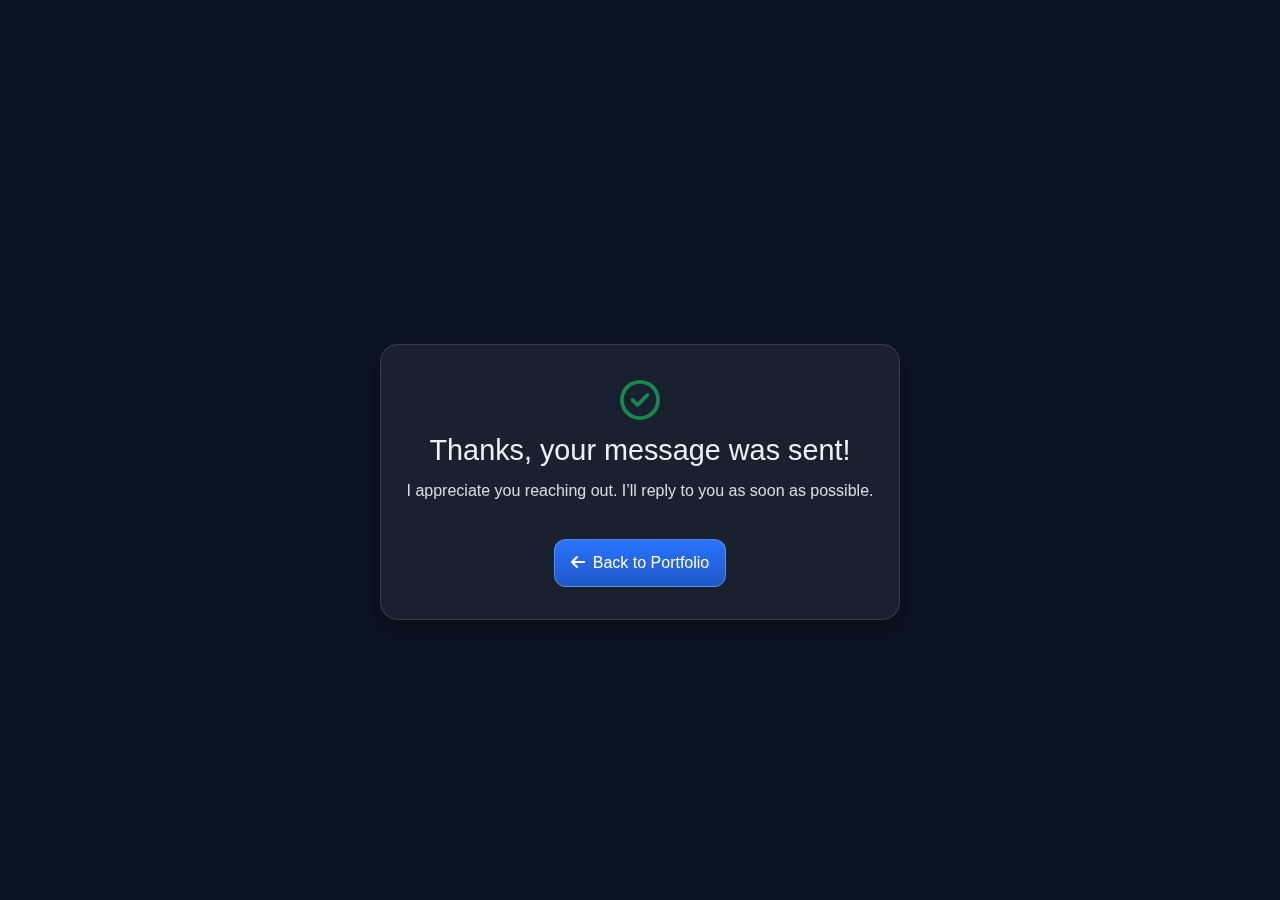
<file: thank-you.html>
<!DOCTYPE html>
<html lang="en">
<head>
  <meta charset="UTF-8" />
  <meta name="viewport" content="width=device-width, initial-scale=1.0" />
  <title>Thank You</title>
  <link rel="stylesheet" href="https://cdn.jsdelivr.net/npm/bootstrap@5.3.6/dist/css/bootstrap.min.css">
  <link rel="stylesheet" href="https://cdnjs.cloudflare.com/ajax/libs/font-awesome/6.7.2/css/all.min.css">
  <link rel="stylesheet" href="pf.css">
  <style>
    body{ background:#0b1422; color:#eaf1f8; min-height:100vh; display:flex; align-items:center; }
    .ty-card{
      margin:auto; max-width:520px; width:92%;
      background: rgba(255,255,255,0.06);
      border: 1px solid rgba(255,255,255,0.12);
      border-radius: 18px; backdrop-filter: blur(10px);
      box-shadow: 0 8px 22px rgba(0,0,0,0.35);
      padding: 2rem 1.5rem; text-align:center;
    }
    .ty-card h1{ font-size:1.8rem; margin-bottom:.75rem; }
    .ty-card p{ opacity:.9; }
    .ty-card a.btn{
      margin-top:1.25rem; border:1px solid rgba(163,211,255,0.4);
      background: linear-gradient(180deg, #2a74ff 0%, #1e58c7 100%);
      color:#fff; border-radius:12px; padding:.7rem 1rem;
    }
  </style>
</head>
<body>
  <main class="ty-card">
    <div class="display-6 mb-2"><i class="fa-regular fa-circle-check text-success"></i></div>
    <h1>Thanks, your message was sent!</h1>
    <p>I appreciate you reaching out. I’ll reply to you as soon as possible.</p>
    <a class="btn" href="index.html"><i class="fa-solid fa-arrow-left me-2"></i>Back to Portfolio</a>
  </main>
</body>
</html>
</file>
<file: pf.css>
.navbar .nav-link.active{
            color: var(--accent);
        }

/* Skip to content link (visible on focus) */
.skip-link{
  position: absolute;
  top: -40px;
  left: 8px;
  background: #111827;
  color: #fff;
  padding: 8px 12px;
  border-radius: 8px;
  text-decoration: none;
  transition: top .2s ease;
  z-index: 1000;
}
.skip-link:focus{ top: 8px; }

/* Smooth scrolling, with reduced motion fallback */
html{ scroll-behavior: smooth; }
@media (prefers-reduced-motion: reduce){
  html{ scroll-behavior: auto; }
}
/* Offset anchor scrolling to account for fixed navbar height */
html{ scroll-padding-top: var(--nav-h); }
:root{
  /* brand & accents */
  --accent: #00d2ff;
  --accent-2: #3a47d5;
  --brand-gold: gold;
  /* text */
  --text: #ffffff;
  --text-muted: #eaeaea;
  --slate-200: #e5e7eb;
  --slate-300: #cbd5e1;
  /* surfaces */
  --glass-bg: rgba(255, 255, 255, 0.06);
  --glass-border: rgba(255, 255, 255, 0.12);
  /* icons */
  --icon-default: #cfe8ff;
  /* buttons */
  --btn-primary-start: #2a74ff;
  --btn-primary-end: #1e58c7;
  --nav-h: 64px;
  /* theme backgrounds */
  --bg: #0b1624;
  --section-bg: #04162e;
}

body {
            margin: 0;
            font-family: Arial, sans-serif;
            color: var(--text);
            padding-top: var(--nav-h);
            background: var(--bg);
        }

/* Light theme overrides */
html[data-theme="light"]{
  --text: #0f172a; /* slate-900 */
  --text-muted: #334155; /* slate-700 */
  --glass-bg: rgba(0, 0, 0, 0.03);
  --glass-border: rgba(0, 0, 0, 0.08);
  --icon-default: #0f172a;
  --bg: #f7fafc; /* near white */
  --section-bg: #ffffff;
}

/* Navbar translucency per theme */
html[data-theme="light"] .navbar{
  background: rgba(255,255,255,0.6);
}
html[data-theme="light"] .navbar.scrolled{
  background: rgba(255,255,255,0.8);
  box-shadow: 0 2px 12px rgba(0,0,0,0.12);
  border-bottom: 1px solid rgba(0,0,0,0.08);
}

        .navbar {
    position: fixed;
    top: 0;
    left: 0;
    right: 0;
    width: 100%;
    backdrop-filter: blur(12px);
    -webkit-backdrop-filter: blur(12px);
    background: rgba(0, 0, 0, 0.2);
    transition: background 0.3s ease, box-shadow 0.3s ease;
            display: flex;
            justify-content: space-between;
            padding: 1rem 2rem;
            /* background-color: #1a2330; */
            z-index: 9999;
        }


        .navbar a {
            color: var(--text);
            margin: 0 1rem;
            /* margin-top: 5%; */
            text-decoration: none;
            transition: transform .3s ease;
            display: inline-block;
        }

        .navbar.scrolled {
    background: rgba(0, 0, 0, 0.35); /* stronger tint for readability */
    -webkit-backdrop-filter: blur(12px);
    backdrop-filter: blur(12px);
    box-shadow: 0 2px 12px rgba(0,0,0,0.25);
    border-bottom: 1px solid rgba(255, 255, 255, 0.12);
}

.navbar a:hover {
            color: var(--accent);
            transform: scale(1.1);
        }

        /* Modern underline effect + burger icon */
        @media (max-width: 991.98px) {
            .burger {
                width: 24px;
                height: 18px;
                position: relative;
                display: flex;
                flex-direction: column;
                justify-content: space-between;
            }
            .burger span {
                display: block;
                width: 100%;
                height: 3px;
                background: #fff;
                border-radius: 3px;
                transition: transform .3s ease, opacity .3s ease;
            }
            .navbar-toggler:not(.collapsed) .burger span:nth-child(1) {
                transform: translateY(7.5px) rotate(45deg);
            }
            .navbar-toggler:not(.collapsed) .burger span:nth-child(2) {
                opacity: 0;
            }
            .navbar-toggler:not(.collapsed) .burger span:nth-child(3) {
                transform: translateY(-7.5px) rotate(-45deg);
            }
        }

        /* Modern underline effect */
        .navbar .nav-link {
            position: relative;
            padding: 0.5rem 1rem;
            font-weight: 600;
            letter-spacing: 0.4px;
            transition: color .3s ease;
        }

        .navbar .nav-link::after {
            content: "";
            position: absolute;
            left: 0;
            bottom: 0;
            width: 0;
            height: 2px;
            background: linear-gradient(135deg, var(--accent) 0%, var(--accent-2) 100%);
            transition: width .3s ease;
        }

        .navbar .nav-link:hover::after,
        .navbar .nav-link.active::after {
            width: 100%;
        }


        .navbar a:active {
            transform: scale(.90);
        }


        @keyframes changeText {
            0%, 33% { content: "Developer"; }
            34%, 66% { content: "Designer"; }
            67%, 100% { content: "Programmer"; }
        }
        /* animated flowing gradient for the role word */
        @keyframes gradientShift {
            0% { background-position: 0% 50%; }
            50% { background-position: 100% 50%; }
            100% { background-position: 0% 50%; }
        }

        .text::after {
            content: "Developer";
            display: inline-block;
            background: linear-gradient(90deg, var(--accent), var(--accent-2));
            background-size: 200% 200%;
            -webkit-background-clip: text;
            background-clip: text;
            color: transparent; /* reveal gradient */
            font-weight: 800;
            letter-spacing: .5px;
            animation: changeText 6s infinite steps(1), gradientShift 6s ease-in-out infinite;
            filter: drop-shadow(0 2px 10px rgba(0,210,255,0.25));
        }
        /* light theme: strengthen visibility on bright bg */
        html[data-theme="light"] .text::after{
            filter: drop-shadow(0 1px 6px rgba(2,6,23,0.15)); /* slate-950 shadow */
        }

        .container {
            display: flex;
            align-items: center;
            padding: 2rem;
        }

        .content {
            display: flex;
            /* flex: 2; */
            /* display: inline-block; */
            /* max-width: 500px; */
            margin: 1rem;
            flex-direction: column;
            color: white;
        }

        /* Hero Animation Styles */
        .hero-animation {
            width: 70%;
            margin-left: 20%;
            position: relative;
            display: flex;
            justify-content: center;
            align-items: center;
            min-height: 400px;
        }

        .animated-developer {
            position: relative;
            width: 100%;
            max-width: 500px;
        }

        /* Code Editor Styles */
        .code-editor {
            background: rgba(30, 30, 30, 0.95);
            border-radius: 12px;
            box-shadow: 0 20px 40px rgba(0, 0, 0, 0.3);
            backdrop-filter: blur(10px);
            border: 1px solid rgba(255, 255, 255, 0.1);
            overflow: hidden;
            animation: slideInFromBottom 1.2s ease-out;
            transition: transform 0.3s ease, box-shadow 0.3s ease;
            cursor: pointer;
        }

        .code-editor:hover {
            transform: translateY(-5px) scale(1.02);
            box-shadow: 0 25px 50px rgba(0, 210, 255, 0.2);
            border-color: rgba(0, 210, 255, 0.3);
        }

        .editor-header {
            background: rgba(40, 40, 40, 0.9);
            padding: 12px 16px;
            display: flex;
            align-items: center;
            justify-content: space-between;
            border-bottom: 1px solid rgba(255, 255, 255, 0.1);
        }

        .editor-buttons {
            display: flex;
            gap: 8px;
        }

        .editor-buttons span {
            width: 12px;
            height: 12px;
            border-radius: 50%;
            display: block;
        }

        .btn-close { background: #ff5f57; }
        .btn-minimize { background: #ffbd2e; }
        .btn-maximize { background: #28ca42; }

        .editor-title {
            color: #ffffff;
            font-size: 14px;
            font-weight: 500;
        }

        .editor-content {
            padding: 20px;
            font-family: 'Courier New', monospace;
            font-size: 14px;
            line-height: 1.6;
        }

        .code-line {
            margin-bottom: 8px;
            animation: typeWriter 0.8s ease-out;
            animation-fill-mode: both;
        }

        .code-line:nth-child(1) { animation-delay: 0.5s; }
        .code-line:nth-child(2) { animation-delay: 0.8s; }
        .code-line:nth-child(3) { animation-delay: 1.1s; }
        .code-line:nth-child(4) { animation-delay: 1.4s; }
        .code-line:nth-child(5) { animation-delay: 1.7s; }

        .indent { padding-left: 20px; }

        .code-keyword { color: #ff79c6; }
        .code-variable { color: #8be9fd; }
        .code-property { color: #50fa7b; }
        .code-string { color: #f1fa8c; }

        /* Floating Icons */
        .floating-icons {
            position: absolute;
            top: 0;
            left: 0;
            width: 100%;
            height: 100%;
            pointer-events: none;
        }

        .floating-icon {
            position: absolute;
            font-size: 2.5rem;
            opacity: 0.8;
            animation: float 6s ease-in-out infinite;
            transition: all 0.3s ease;
            cursor: pointer;
            filter: drop-shadow(0 0 10px currentColor);
            pointer-events: auto;
        }

        .skills-icons .floating-icon:hover {
            transform: scale(1.2) rotate(15deg) !important;
            opacity: 1;
            filter: drop-shadow(0 0 20px currentColor);
        }

        .icon-1 {
            color: #e34c26;
            top: 10%;
            left: -10%;
            animation-delay: 0s;
        }

        .icon-2 {
            color: #1572b6;
            top: 20%;
            right: -15%;
            animation-delay: 1s;
        }

        .icon-3 {
            color: #f7df1e;
            bottom: 30%;
            left: -15%;
            animation-delay: 2s;
        }

        .icon-4 {
            color: #7952b3;
            bottom: 10%;
            right: -10%;
            animation-delay: 3s;
        }

        .icon-5 {
            color: #68a063;
            top: 50%;
            left: -20%;
            animation-delay: 4s;
        }

        .icon-6 {
            color: #336791;
            top: 60%;
            right: -20%;
            animation-delay: 5s;
        }

        .title {
            font-size: 2rem;
            font-weight: bold;
            color: var(--text);
        }

        .subtitle {
            color: #f39c12;
            margin-bottom: 1rem;
        }

        .about-btn {
            background-color: transparent;
            color: var(--text);
            border: 1px solid white;
            padding: 0.5rem 1rem;
            cursor: pointer;
        }

        .skills {
           background-color: var(--section-bg);
           padding: 50px 20px;
           text-align: center;
        }
/* Decorative floating icons for Skills section */
.skills{ position: relative; overflow: hidden; }
.skills-icons{
  position: absolute;
  inset: 0;
  pointer-events: none;
}
.skills-floating-icon{
  position: absolute;
  font-size: 2.4rem;
  opacity: .18;
  animation: float 10s ease-in-out infinite;
  filter: drop-shadow(0 4px 12px rgba(0,0,0,.25));
}
@media (min-width: 992px){ .skills-floating-icon{ font-size: 3rem; } }
@media (max-width: 576px){ .skills-floating-icon{ font-size: 1.8rem; } }

/* Brand colors */
.skills-floating-icon.s-html{ color: #e34c26; top: 6%; left: 6%; animation-delay: 0s; }
.skills-floating-icon.s-css{ color: #1572b6; top: 14%; right: 8%; animation-delay: .6s; }
.skills-floating-icon.s-bootstrap{ color: #7952b3; bottom: 18%; left: 10%; animation-delay: 1.2s; }
.skills-floating-icon.s-tailwind{ color: #38bdf8; top: 28%; left: 20%; animation-delay: 1.8s; }
.skills-floating-icon.s-js{ color: #f7df1e; bottom: 12%; right: 16%; animation-delay: 2.4s; }
.skills-floating-icon.s-react{ color: #61dafb; top: 50%; right: 6%; animation-delay: 3s; }
.skills-floating-icon.s-node{ color: #68a063; bottom: 30%; left: 50%; animation-delay: 3.6s; }
.skills-floating-icon.s-mongo{ color: #4db33d; top: 64%; left: 8%; animation-delay: 4.2s; }
.skills-floating-icon.s-firebase{ color: #ffca28; bottom: 8%; left: 32%; animation-delay: 4.8s; }
.skills-floating-icon.s-supabase{ color: #3ecf8e; top: 12%; left: 70%; animation-delay: 5.4s; }
.skills-floating-icon.s-mysql{ color: #4479a1; top: 72%; right: 10%; animation-delay: 6s; }

/* Theme tweaks: reduce opacity slightly in light theme to avoid clutter */
html[data-theme="light"] .skills-floating-icon{ opacity: .14; }


@media (max-width: 576px) {
    .hero-animation{
        width: 100%;
        margin-top: 8%;
        margin-left: 0;
        min-height: 300px;
    }
    
    .code-editor {
        margin: 0 10px;
    }
    
    .editor-content {
        padding: 15px;
        font-size: 12px;
    }
    
    .floating-icon {
        font-size: 2rem;
    }
    
    .code-editor:hover {
        transform: translateY(-2px) scale(1.01);
    }
    .container{
        flex-direction: column;
    }
    /* Skills section mobile refinements */
    .skills h2{
        font-size: 1.8rem;
        white-space: normal;
        animation: none;
        margin-bottom: 1.5rem;
    }
    
    .modern-skill-card {
        margin: 0 1rem;
    }
    
    .skill-card-inner {
        padding: 1.5rem;
    }
    
    .skill-icon-container {
        width: 60px;
        height: 60px;
        margin-bottom: 1rem;
    }
    
    .skill-icon {
        font-size: 2rem;
    }
    
    .skill-title {
        font-size: 1.3rem;
    }
    
    .skill-tags {
        gap: 0.3rem;
    }
    
    .tag {
        font-size: 0.7rem;
        padding: 0.2rem 0.6rem;
    }
}

        .skills h2 {
            color: var(--text);
            margin-bottom: 8%;
            font-size: 250%;
            white-space: nowrap;
            animation: typing 3s infinite;
            text-align: center;      
            font-weight: bold;
        }
        @keyframes typing {
            from { width: 85%; }
            to { width: 100%; }
        }


        /* Modern Skills Grid */
        .skills .skills-grid{
            display: grid;
            grid-template-columns: repeat(auto-fit, minmax(350px, 1fr));
            gap: 2rem;
            align-items: stretch;
            padding: 2rem 0;
        }
        @media (max-width: 768px){
            .skills .skills-grid{
                grid-template-columns: 1fr;
                gap: 1.5rem;
                padding: 1rem;
            }
        }
        
        /* Modern Skill Cards */
        .modern-skill-card {
            position: relative;
            background: linear-gradient(145deg, rgba(255,255,255,0.08), rgba(255,255,255,0.02));
            border: 1px solid rgba(255,255,255,0.12);
            border-radius: 24px;
            backdrop-filter: blur(20px);
            box-shadow: 0 8px 32px rgba(0,0,0,0.3);
            overflow: hidden;
            transition: all 0.4s cubic-bezier(0.175, 0.885, 0.32, 1.275);
            cursor: pointer;
            height: 100%;
        }

        .modern-skill-card::before {
            content: '';
            position: absolute;
            top: 0;
            left: 0;
            right: 0;
            height: 4px;
            background: linear-gradient(90deg, var(--accent), var(--accent-2));
            transform: scaleX(0);
            transform-origin: left;
            transition: transform 0.3s ease;
        }

        .skills-grid .modern-skill-card:hover::before {
            transform: scaleX(1);
        }

        /* Force reset any conflicting styles */
        .skills-grid .modern-skill-card {
            transform: none !important;
            transition: all 0.3s ease !important;
            animation: none !important;
        }

        .skills-grid .modern-skill-card:hover {
            transform: translateY(-12px) scale(1.02) !important;
            box-shadow: 0 20px 60px rgba(0,210,255,0.15) !important;
            border-color: rgba(0,210,255,0.3) !important;
            z-index: 10 !important;
        }

        /* Ensure non-hovered cards stay in place */
        .skills-grid:hover .modern-skill-card:not(:hover) {
            transform: none !important;
        }

        .skill-card-inner {
            padding: 2rem;
            height: 100%;
            display: flex;
            flex-direction: column;
            position: relative;
        }

        /* Skill Icon Container */
        .skill-icon-container {
            position: relative;
            display: flex;
            align-items: center;
            justify-content: center;
            width: 80px;
            height: 80px;
            margin: 0 auto 1.5rem;
            border-radius: 50%;
            background: rgba(255,255,255,0.05);
            border: 2px solid rgba(255,255,255,0.1);
            transition: all 0.3s ease;
        }

        .skill-icon {
            font-size: 2.5rem;
            transition: all 0.3s ease;
            z-index: 2;
        }

        .skill-glow {
            position: absolute;
            inset: -10px;
            border-radius: 50%;
            opacity: 0;
            transition: opacity 0.3s ease;
            z-index: 1;
        }

        .skills-grid .modern-skill-card:hover .skill-icon-container {
            transform: scale(1.1);
            border-color: rgba(255,255,255,0.3);
        }

        .skills-grid .modern-skill-card:hover .skill-glow {
            opacity: 0.6;
        }

        /* Skill Content */
        .skill-content {
            text-align: center;
            flex-grow: 1;
        }

        .skill-title {
            font-size: 1.5rem;
            font-weight: 700;
            color: var(--text);
            margin-bottom: 0.5rem;
            transition: color 0.3s ease;
        }

        .skill-level {
            color: var(--text-muted);
            font-size: 0.9rem;
            margin-bottom: 1.5rem;
            text-transform: uppercase;
            letter-spacing: 1px;
        }

        /* Progress Bar */
        .skill-progress {
            position: relative;
            width: 100%;
            height: 8px;
            background: rgba(255,255,255,0.1);
            border-radius: 10px;
            margin-bottom: 1.5rem;
            overflow: hidden;
        }

        .progress-bar {
            height: 100%;
            background: linear-gradient(90deg, var(--accent), var(--accent-2));
            border-radius: 10px;
            width: 0;
            transition: width 1.5s cubic-bezier(0.4, 0, 0.2, 1);
            position: relative;
        }

        .progress-bar::after {
            content: '';
            position: absolute;
            top: 0;
            left: 0;
            right: 0;
            bottom: 0;
            background: linear-gradient(90deg, transparent, rgba(255,255,255,0.3), transparent);
            animation: shimmer 2s infinite;
        }

        .progress-text {
            position: absolute;
            right: 0;
            top: -25px;
            font-size: 0.8rem;
            color: var(--accent);
            font-weight: 600;
        }

        /* Skill Tags */
        .skill-tags {
            display: flex;
            flex-wrap: wrap;
            gap: 0.5rem;
            justify-content: center;
            margin-bottom: 1.5rem;
        }

        .tag {
            background: rgba(0,210,255,0.1);
            color: var(--accent);
            padding: 0.3rem 0.8rem;
            border-radius: 20px;
            font-size: 0.75rem;
            border: 1px solid rgba(0,210,255,0.2);
            transition: all 0.3s ease;
        }

        .skills-grid .tag:hover {
            background: rgba(0,210,255,0.2);
            transform: translateY(-2px);
        }

        /* Skill Details */
        .skill-details {
            opacity: 0;
            max-height: 0;
            overflow: hidden;
            transition: all 0.4s ease;
            text-align: center;
        }

        .skills-grid .modern-skill-card:hover .skill-details {
            opacity: 1;
            max-height: 200px;
            margin-top: 1rem;
        }

        .skill-details p {
            color: var(--text-muted);
            font-size: 0.9rem;
            line-height: 1.5;
            margin-bottom: 1rem;
        }

        .modern-btn {
            background: linear-gradient(45deg, var(--accent), var(--accent-2));
            color: white;
            border: none;
            padding: 0.6rem 1.5rem;
            border-radius: 25px;
            font-size: 0.85rem;
            font-weight: 600;
            cursor: pointer;
            transition: all 0.3s ease;
            text-transform: uppercase;
            letter-spacing: 0.5px;
        }

        .modern-btn:hover {
            transform: translateY(-2px);
            box-shadow: 0 8px 20px rgba(0,210,255,0.3);
        }

        /* Individual Skill Colors */
        .modern-skill-card[data-skill="html"] .skill-icon {
            color: #e34c26;
        }
        .modern-skill-card[data-skill="html"] .skill-glow {
            background: radial-gradient(circle, rgba(227,76,38,0.4), transparent);
        }

        .modern-skill-card[data-skill="css"] .skill-icon {
            color: #1572b6;
        }
        .modern-skill-card[data-skill="css"] .skill-glow {
            background: radial-gradient(circle, rgba(21,114,182,0.4), transparent);
        }

        .modern-skill-card[data-skill="javascript"] .skill-icon {
            color: #f7df1e;
        }
        .modern-skill-card[data-skill="javascript"] .skill-glow {
            background: radial-gradient(circle, rgba(247,223,30,0.4), transparent);
        }

        .modern-skill-card[data-skill="bootstrap"] .skill-icon {
            color: #7952b3;
        }
        .modern-skill-card[data-skill="bootstrap"] .skill-glow {
            background: radial-gradient(circle, rgba(121,82,179,0.4), transparent);
        }

        .modern-skill-card[data-skill="development"] .skill-icon {
            color: #00d2ff;
        }
        .modern-skill-card[data-skill="development"] .skill-glow {
            background: radial-gradient(circle, rgba(0,210,255,0.4), transparent);
        }

        .modern-skill-card[data-skill="data"] .skill-icon {
            color: #336791;
        }
        .modern-skill-card[data-skill="data"] .skill-glow {
            background: radial-gradient(circle, rgba(51,103,145,0.4), transparent);
        }

        .modern-skill-card[data-skill="nodejs"] .skill-icon {
            color: #68a063;
        }
        .modern-skill-card[data-skill="nodejs"] .skill-glow {
            background: radial-gradient(circle, rgba(104,160,99,0.4), transparent);
        }

        /* New Skills */
        .modern-skill-card[data-skill="tailwind"] .skill-icon { color: #38bdf8; }
        .modern-skill-card[data-skill="tailwind"] .skill-glow {
            background: radial-gradient(circle, rgba(56,189,248,0.4), transparent);
        }

        .modern-skill-card[data-skill="react"] .skill-icon { color: #61dafb; }
        .modern-skill-card[data-skill="react"] .skill-glow {
            background: radial-gradient(circle, rgba(97,218,251,0.4), transparent);
        }

        .modern-skill-card[data-skill="mongodb"] .skill-icon { color: #4db33d; }
        .modern-skill-card[data-skill="mongodb"] .skill-glow {
            background: radial-gradient(circle, rgba(77,179,61,0.4), transparent);
        }

        .modern-skill-card[data-skill="firebase"] .skill-icon { color: #ffca28; }
        .modern-skill-card[data-skill="firebase"] .skill-glow {
            background: radial-gradient(circle, rgba(255,202,40,0.35), transparent);
        }

        .modern-skill-card[data-skill="supabase"] .skill-icon { color: #3ecf8e; }
        .modern-skill-card[data-skill="supabase"] .skill-glow {
            background: radial-gradient(circle, rgba(62,207,142,0.4), transparent);
        }

        .modern-skill-card[data-skill="mysql"] .skill-icon { color: #4479a1; }
        .modern-skill-card[data-skill="mysql"] .skill-glow {
            background: radial-gradient(circle, rgba(68,121,161,0.4), transparent);
        }

        /* Modern Projects Section */
        .projects-sec{
            margin-bottom: 8%;
            padding: 4rem 2rem;
        }

        .projects-sec h2{
            color: #ffffff; /* dark theme: white heading */
            font-size: 250%;
            margin-top: 2%;
            margin-bottom: 4rem;
            white-space: nowrap;
            animation: typing 3s infinite;
            text-align: center; 
            font-weight: bold;
        }
        /* Light theme: project heading should be black */
        html[data-theme="light"] .projects-sec h2{
            color: #000000;
        }

        /* Projects Grid */
        .projects-grid {
            display: grid;
            grid-template-columns: repeat(auto-fit, minmax(400px, 1fr));
            gap: 2.5rem;
            max-width: 1400px;
            margin: 0 auto;
        }

        @media (max-width: 768px) {
            .projects-grid {
                grid-template-columns: 1fr;
                gap: 2rem;
                padding: 0 1rem;
            }
            
            .projects-sec {
                padding: 2rem 1rem;
            }
            
            .project-card-inner {
                padding: 1.5rem;
            }
            
            .project-icon-container {
                width: 60px;
                height: 60px;
            }
            
            .project-icon {
                font-size: 2rem;
            }
            
            .project-title {
                font-size: 1.3rem;
            }
            
            .project-actions {
                flex-direction: column;
                gap: 0.8rem;
            }
            
            .project-btn {
                padding: 0.7rem 1rem;
                font-size: 0.85rem;
            }
            
            .tech-tag {
                font-size: 0.7rem;
                padding: 0.2rem 0.6rem;
            }
            
            .project-overlay {
                padding: 1.5rem;
                bottom: 140px; /* More space for stacked buttons on mobile */
            }
        }

        /* Resume CTA Section */
        .resume-cta { padding: 2rem 1rem; }
        .resume-card{
            display: flex;
            align-items: center;
            justify-content: space-between;
            gap: 1rem;
            background: linear-gradient(145deg, rgba(255,255,255,0.08), rgba(255,255,255,0.02));
            border: 1px solid rgba(255,255,255,0.12);
            border-radius: 20px;
            padding: 1.25rem 1.5rem;
            backdrop-filter: blur(14px);
        }
        html[data-theme="light"] .resume-card{ background: #ffffff; border-color: #cbd5e1; }
        .resume-text h2{ margin: 0 0 .25rem; color: var(--text); font-weight: 800; }
        .resume-text p{ margin: 0; color: var(--text-muted); }
        .resume-actions{ display: flex; gap: .75rem; flex-wrap: wrap; }
        .resume-btn{
            display: inline-flex;
            align-items: center;
            gap: .5rem;
            padding: .7rem 1rem;
            border-radius: 12px;
            font-weight: 600;
            text-decoration: none;
            border: 1px solid transparent;
            transition: transform .2s ease, box-shadow .2s ease, background .2s ease, border-color .2s ease;
            color: var(--text);
        }
        .resume-btn.primary{ background: linear-gradient(45deg, var(--accent), var(--accent-2)); color: #fff; }
        .resume-btn.secondary{ background: rgba(255,255,255,0.08); border-color: rgba(255,255,255,0.16); }
        @media (hover: hover) and (pointer: fine){
            .resume-btn:hover{ transform: translateY(-2px); }
        }
        @media (max-width: 768px){
            .resume-card{ flex-direction: column; align-items: stretch; text-align: center; }
            .resume-actions{ width: 100%; }
            .resume-btn{ flex: 1; justify-content: center; min-height: 44px; width: 100%; }
        }

        /* Extra-small devices: ensure no overflow and optimal tap targets */
        @media (max-width: 576px) {
            .projects-sec { padding: 1.5rem 0.75rem; }
            .projects-grid { gap: 1.25rem; padding: 0 0.5rem; }
            .project-card-inner { padding: 1rem; }
            .project-title { font-size: 1.15rem; }
            .project-description { font-size: 0.9rem; }
            .project-actions { width: 100%; }
            .project-btn { width: 100%; min-height: 44px; font-size: 0.9rem; }
            .tech-tag { font-size: 0.7rem; padding: 0.2rem 0.5rem; }
            /* Disable hover overlays on touch-small screens to keep actions accessible */
            .project-overlay { display: none; }
        }

        /* Modern Project Cards */
        .modern-project-card {
            position: relative;
            background: linear-gradient(145deg, rgba(255,255,255,0.08), rgba(255,255,255,0.02));
            border: 1px solid rgba(255,255,255,0.12);
            border-radius: 24px;
            backdrop-filter: blur(20px);
            box-shadow: 0 8px 32px rgba(0,0,0,0.3);
            overflow: hidden;
            transition: all 0.4s cubic-bezier(0.175, 0.885, 0.32, 1.275);
            cursor: pointer;
            height: 100%;
        }

        .modern-project-card::before {
            content: '';
            position: absolute;
            top: 0;
            left: 0;
            right: 0;
            height: 4px;
            background: linear-gradient(90deg, var(--accent), var(--accent-2));
            transform: scaleX(0);
            transform-origin: left;
            transition: transform 0.3s ease;
        }

        .modern-project-card:hover::before {
            transform: scaleX(1);
        }

        .modern-project-card:hover {
            transform: translateY(-12px) scale(1.02);
            box-shadow: 0 20px 60px rgba(0,210,255,0.15);
            border-color: rgba(0,210,255,0.3);
        }

        .project-card-inner {
            padding: 2rem;
            height: 100%;
            display: flex;
            flex-direction: column;
            position: relative;
        }
        
    
        .contact-sec{
            position: relative;
            background: radial-gradient(80% 100% at 50% 0%, rgba(0, 210, 255, 0.06), transparent 60%),
                        linear-gradient(180deg, #0a1a2b 0%, #092c30 60%, #081d24 100%);
            margin-top: 5%;
            padding: 60px 16px;
            overflow: hidden;
        }
        html[data-theme="light"] .contact-sec{
            /* Higher contrast, cleaner light background */
            background: #f1f5f9; /* slate-100 for better contrast with white cards */
        }
        /* Light theme: default all contact section text to dark */
        html[data-theme="light"] .contact-sec{
            color: #0f172a;
        }
        html[data-theme="light"] .contact-sec h1,
        html[data-theme="light"] .contact-sec h2,
        html[data-theme="light"] .contact-sec h3,
        html[data-theme="light"] .contact-sec h4,
        html[data-theme="light"] .contact-sec h5,
        html[data-theme="light"] .contact-sec h6,
        html[data-theme="light"] .contact-sec p,
        html[data-theme="light"] .contact-sec span,
        html[data-theme="light"] .contact-sec li,
        html[data-theme="light"] .contact-sec label,
        html[data-theme="light"] .contact-sec a{
            color: #0f172a !important;
        }
        /* Keep intended exceptions */
        html[data-theme="light"] .contact-form .btn.btn-primary{ color: #ffffff !important; }
        /* Icons inherit current color */
        html[data-theme="light"] .contact-sec i{ color: inherit; }
        /* In light theme, remove decorative glows to improve contrast */
        html[data-theme="light"] .contact-sec::before,
        html[data-theme="light"] .contact-sec::after{
            display: none;
        }
        .contact-sec::before{
            content: "";
            position: absolute;
            width: 520px;
            height: 520px;
            top: -180px;
            right: -180px;
            background: radial-gradient(closest-side, rgba(58, 71, 213, 0.25), rgba(58, 71, 213, 0.0));
            filter: blur(6px);
            pointer-events: none;
        }
        /* Contact cards and controls - theme aware */
        .contact-card{
            background: rgba(255,255,255,0.08); /* stronger contrast for dark */
            border: 1px solid rgba(255,255,255,0.16);
            border-radius: 16px;
            color: var(--text);
            box-shadow: 0 8px 24px rgba(0,0,0,0.25);
            backdrop-filter: blur(12px);
            -webkit-backdrop-filter: blur(12px);
            transition: transform .2s ease, box-shadow .2s ease, border-color .2s ease;
        }
        html[data-theme="light"] .contact-card{
            background: #ffffff;
            border-color: #cbd5e1; /* slate-300 for clearer edge */
            box-shadow: 0 8px 18px rgba(15,23,42,0.12);
        }
        /* Ensure all text inside contact cards is dark in light theme */
        html[data-theme="light"] .contact-card,
        html[data-theme="light"] .contact-card h2,
        html[data-theme="light"] .contact-card p,
        html[data-theme="light"] .contact-card a,
        html[data-theme="light"] .contact-card i,
        html[data-theme="light"] .contact-card span,
        html[data-theme="light"] .contact-card li,
        html[data-theme="light"] .contact-card label{
            color: #0f172a;
        }
        /* Light theme: refine hover to keep crisp, not dark-glassy */
        html[data-theme="light"] .contact-card:hover{
            border-color: #94a3b8; /* slate-400 */
            box-shadow: 0 12px 28px rgba(15,23,42,0.16);
        }
        .contact-card:hover{
            transform: translateY(-4px);
            box-shadow: 0 12px 32px rgba(0,0,0,0.3);
            border-color: rgba(255,255,255,0.18);
        }
        .contact-sec h1,
        .contact-card h2{
            color: var(--text) !important;
        }

        /* Icon buttons */
        .contact-card .icon-btn{
            display: inline-flex;
            align-items: center;
            justify-content: center;
            width: 44px;
            height: 44px;
            border-radius: 10px;
            margin: 0 .4rem;
            color: var(--text);
            border: 1px solid rgba(255,255,255,0.16);
            background: rgba(255,255,255,0.04);
            transition: transform .2s ease, color .2s ease, border-color .2s ease, box-shadow .2s ease;
        }
        html[data-theme="light"] .contact-card .icon-btn{
            color: #0f172a; /* ensure icon contrast */
            border-color: #cbd5e1;
            background: #ffffff;
        }
        /* Make icons inherit color from button for light theme */
        .contact-card .icon-btn i{ color: inherit; }
        .contact-card .icon-btn:hover{
            color: var(--accent);
            border-color: rgba(0,210,255,0.35);
            transform: translateY(-2px);
            box-shadow: 0 8px 20px rgba(0,210,255,0.2);
        }

        /* Phone links */
        .contact-card .contact-phone{
            display: inline-block;
            color: var(--text);
            text-decoration: none;
            padding: .4rem .75rem;
            border-radius: 10px;
            border: 1px solid rgba(255,255,255,0.16);
            background: rgba(255,255,255,0.04);
            transition: color .2s ease, border-color .2s ease, transform .2s ease;
        }
        html[data-theme="light"] .contact-card .contact-phone{
            color: #0f172a;
            border-color: #cbd5e1;
            background: #ffffff;
        }
        .contact-card .contact-phone:hover{
            color: var(--accent);
            border-color: rgba(0,210,255,0.35);
            transform: translateY(-1px);
        }

        /* Form styles */
        .contact-form .form-label{ color: var(--text); font-weight: 600; }
        .contact-form .form-control,
        .contact-form textarea.form-control{
            background: rgba(255,255,255,0.06);
            border-color: var(--glass-border);
            color: var(--text);
            border-radius: 10px;
            box-shadow: 0 1px 0 rgba(0,0,0,0.03) inset;
        }
        .contact-form .form-control::placeholder,
        .contact-form textarea.form-control::placeholder{ color: var(--text-muted); }
        .contact-form .form-control:focus,
        .contact-form textarea.form-control:focus{
            border-color: var(--accent);
            box-shadow: 0 0 0 .2rem rgba(0,210,255,0.25);
        }
        .contact-form .form-control:disabled,
        .contact-form .form-control[disabled],
        .contact-form textarea.form-control:disabled,
        .contact-form textarea.form-control[disabled]{
            background: rgba(255,255,255,0.08);
            color: var(--text-muted);
            border-color: var(--glass-border);
        }
        html[data-theme="light"] .contact-form .form-control,
        html[data-theme="light"] .contact-form textarea.form-control{
            background: #ffffff;
            border-color: #cbd5e1; /* clearer outline */
            color: #0f172a;
            box-shadow: 0 1px 0 rgba(15,23,42,0.06) inset;
        }
        /* Light theme: darker placeholder + labels for accessibility */
        html[data-theme="light"] .contact-form .form-label{ color: #0f172a; }
        html[data-theme="light"] .contact-form .form-control::placeholder,
        html[data-theme="light"] .contact-form textarea.form-control::placeholder{ color: #475569; /* slate-600 */ }
        html[data-theme="light"] .contact-form .form-control:disabled,
        html[data-theme="light"] .contact-form .form-control[disabled],
        html[data-theme="light"] .contact-form textarea.form-control:disabled,
        html[data-theme="light"] .contact-form textarea.form-control[disabled]{
            background: #f8fafc;
            color: #64748b; /* slate-500 */
            border-color: #e5e7eb;
        }

        /* Invalid state */
        .contact-form .form-control.is-invalid,
        .contact-form textarea.form-control.is-invalid{
            border-color: #ef4444; /* red-500 */
        }
        .contact-form .form-control.is-invalid:focus,
        .contact-form textarea.form-control.is-invalid:focus{
            box-shadow: 0 0 0 .2rem rgba(239,68,68,0.25);
        }

        /* Primary button align with accent */
        .contact-form .btn.btn-primary{
            background-image: linear-gradient(45deg, var(--accent), var(--accent-2));
            background-color: var(--accent);
            border: none;
            color: #fff;
        }
        .contact-form .btn.btn-primary:hover{
            filter: brightness(1.05);
            box-shadow: 0 8px 24px rgba(0,210,255,0.25);
        }

        /* Alerts styling inside card (AJAX feedback) */
        .contact-card .alert{ border-radius: 12px; }
        .contact-card .alert-success{
            background: rgba(34,197,94,0.15);
            color: #16a34a; /* green-600 */
            border: 1px solid rgba(34,197,94,0.3);
        }
        .contact-card .alert-danger{
            background: rgba(239,68,68,0.15);
            color: #dc2626; /* red-600 */
            border: 1px solid rgba(239,68,68,0.3);
        }
        html[data-theme="light"] .contact-card .alert-success{
            background: #ecfdf5; /* emerald-50 */
            border-color: #bbf7d0; /* green-200 */
            color: #166534; /* green-800 */
        }
        html[data-theme="light"] .contact-card .alert-danger{
            background: #fef2f2; /* red-50 */
            border-color: #fecaca; /* red-200 */
            color: #991b1b; /* red-800 */
        }
        /* extra soft gradient accent at bottom-left */
        .contact-sec::after{
            content: "";
            position: absolute;
            left: -220px;
            bottom: -220px;
            width: 560px;
            height: 560px;
            background: radial-gradient(closest-side, rgba(0,210,255,0.18), rgba(0,210,255,0));
            filter: blur(10px);
            pointer-events: none;
        }

        .contact-body{
            justify-content: center;
            gap: 1.5rem;
            max-width: 1240px;
            margin: 0 auto;
            flex-wrap: wrap;
        }
        /* modern responsive grid layout for contact cards */
        .contact-sec .contact-body{
            display: grid;
            grid-template-columns: repeat(auto-fit, minmax(280px, 1fr));
            align-items: stretch;
        }

        .sm-link{
            /* margin-left: 10%; */
            margin-bottom: 8%;
        }


        .contact-sec h1{
            color: #ffffff; /* dark theme: white heading */
            text-align: center;
            padding-top: 0;
            font-size: 250%;
            margin-bottom: 5%;
            font-weight: bold;
            white-space: nowrap;
            animation: typing 3s infinite;
        }
        /* Light theme: make heading dark for contrast */
        html[data-theme="light"] .contact-sec h1{
            color: #0f172a !important; /* slate-900 */
        }
        /* gradient underline accent for heading */
        .contact-sec h1::after{
            content: "";
            display: block;
            width: 72px;
            height: 3px;
            margin: 12px auto 0;
            background: linear-gradient(90deg, #00d2ff, #3a47d5);
            border-radius: 2px;
        }
        .sm-link h2{
            color: var(--text);
            margin-bottom: 15%;
        }

        .sm-link a{
            color: var(--text);
            text-decoration: none;
            transition: transform 0.3s ease;
            display: inline-block;
            margin-bottom: 1rem;
            font-size: 1.1rem;
            margin-left: 10%;
            margin-top: 5%;
            
        }
        .contact-sec a:hover{
            cursor: pointer;
            color: var(--accent);
            transform: translateX(15%);
        }

        .cell-num{
            margin-left: 5%;
        }

        .cell-num a{
            color: var(--text);
            text-decoration: none;
            transition: transform 0.3s ease;
            display: inline-block;
            margin-bottom: 1rem;
            font-size: 1.1rem;
            margin-left: 5%;
            margin-top: 5%;
        }
        .cell-num a:hover{
            cursor: pointer;
            color: rgb(192, 187, 187);
            transform: translateX(5%);
        }

        .cell-num h2{
            color: var(--text);
            margin-bottom: 15%;
        }

        
        /* Project Header */
        .project-header {
            display: flex;
            justify-content: space-between;
            align-items: flex-start;
            margin-bottom: 1.5rem;
        }

        .project-icon-container {
            position: relative;
            display: flex;
            align-items: center;
            justify-content: center;
            width: 80px;
            height: 80px;
            border-radius: 20px;
            background: rgba(255,255,255,0.05);
            border: 2px solid rgba(255,255,255,0.1);
            transition: all 0.3s ease;
        }

        .project-icon {
            font-size: 2.5rem;
            transition: all 0.3s ease;
            z-index: 2;
        }

        .project-glow {
            position: absolute;
            inset: -10px;
            border-radius: 25px;
            opacity: 0;
            transition: opacity 0.3s ease;
            z-index: 1;
        }

        .modern-project-card:hover .project-icon-container {
            transform: scale(1.1) rotate(5deg);
            border-color: rgba(255,255,255,0.3);
        }

        .modern-project-card:hover .project-glow {
            opacity: 0.6;
        }

        /* Status Badge */
        .project-status {
            position: relative;
        }

        .status-badge {
            padding: 0.3rem 0.8rem;
            border-radius: 20px;
            font-size: 0.75rem;
            font-weight: 600;
            text-transform: uppercase;
            letter-spacing: 0.5px;
        }

        .status-badge.live {
            background: rgba(34, 197, 94, 0.2);
            color: #22c55e;
            border: 1px solid rgba(34, 197, 94, 0.3);
        }

        .status-badge.development {
            background: rgba(251, 191, 36, 0.2);
            color: #fbbf24;
            border: 1px solid rgba(251, 191, 36, 0.3);
        }

        /* Project Content */
        .project-content {
            flex-grow: 1;
            margin-bottom: 1.5rem;
        }

        .project-title {
            font-size: 1.5rem;
            font-weight: 700;
            color: var(--text);
            margin-bottom: 0.8rem;
            transition: color 0.3s ease;
        }

        .project-description {
            color: var(--text-muted);
            font-size: 0.95rem;
            line-height: 1.6;
            margin-bottom: 1.5rem;
        }

        /* Tech Stack */
        .project-tech-stack {
            display: flex;
            flex-wrap: wrap;
            gap: 0.5rem;
            margin-bottom: 1.5rem;
        }

        .tech-tag {
            background: rgba(0,210,255,0.1);
            color: var(--accent);
            padding: 0.3rem 0.8rem;
            border-radius: 20px;
            font-size: 0.75rem;
            border: 1px solid rgba(0,210,255,0.2);
            transition: all 0.3s ease;
        }

        .tech-tag:hover {
            background: rgba(0,210,255,0.2);
            transform: translateY(-2px);
        }

        /* Project Actions */
        .project-actions {
            display: flex;
            gap: 1rem;
            margin-bottom: 1rem;
            position: relative;
            z-index: 2;
        }

        .project-btn {
            flex: 1;
            padding: 0.8rem 1.2rem;
            border-radius: 12px;
            font-size: 0.9rem;
            font-weight: 600;
            text-decoration: none;
            border: none;
            cursor: pointer;
            transition: all 0.3s ease;
            display: flex;
            align-items: center;
            justify-content: center;
            gap: 0.5rem;
        }

        .project-btn.primary {
            background: linear-gradient(45deg, var(--accent), var(--accent-2));
            color: white;
        }

        .project-btn.secondary {
            background: rgba(255,255,255,0.1);
            color: var(--text);
            border: 1px solid rgba(255,255,255,0.2);
        }

        @media (hover: hover) and (pointer: fine) {
            .project-btn:hover {
                transform: translateY(-2px);
            }
            .project-btn.primary:hover {
                box-shadow: 0 8px 20px rgba(0,210,255,0.3);
            }
            .project-btn.secondary:hover {
                background: rgba(255,255,255,0.15);
                border-color: rgba(255,255,255,0.3);
            }
        }

        /* Project Overlay - Only covers content area, not buttons */
        .project-overlay {
            position: absolute;
            top: 0;
            left: 0;
            right: 0;
            bottom: 120px; /* Leave space for action buttons */
            background: rgba(0,0,0,0.9);
            backdrop-filter: blur(10px);
            opacity: 0;
            visibility: hidden;
            transition: all 0.3s ease;
            display: flex;
            align-items: center;
            justify-content: center;
            padding: 2rem;
        }

        @media (hover: hover) and (pointer: fine) {
            .modern-project-card:hover .project-overlay {
                opacity: 1;
                visibility: visible;
            }
        }

        .overlay-content {
            text-align: center;
            transform: translateY(20px);
            transition: transform 0.3s ease 0.1s;
        }

        .modern-project-card:hover .overlay-content {
            transform: translateY(0);
        }

        .overlay-content h4 {
            color: var(--accent);
            font-size: 1.3rem;
            margin-bottom: 1rem;
        }

        .overlay-content ul {
            list-style: none;
            padding: 0;
            margin: 0;
        }

        .overlay-content li {
            color: var(--text-muted);
            padding: 0.3rem 0;
            position: relative;
            padding-left: 1.5rem;
        }

        .overlay-content li::before {
            content: '✓';
            position: absolute;
            left: 0;
            color: var(--accent);
            font-weight: bold;
        }

        @keyframes floatY {
            0%   { transform: translateY(0); }
            50%  { transform: translateY(-6px); }
            100% { transform: translateY(0); }
        }

        /* Individual Project Colors */
        .modern-project-card[data-project="dev-ora"] .project-icon {
            color: #ffd166;
        }
        .modern-project-card[data-project="dev-ora"] .project-glow {
            background: radial-gradient(circle, rgba(255,209,102,0.4), transparent);
        }

        .modern-project-card[data-project="ai-namer"] .project-icon {
            color: #80ed99;
        }
        .modern-project-card[data-project="ai-namer"] .project-glow {
            background: radial-gradient(circle, rgba(128,237,153,0.4), transparent);
        }

        .modern-project-card[data-project="faden"] .project-icon {
            color: #9bbcff;
        }
        .modern-project-card[data-project="faden"] .project-glow {
            background: radial-gradient(circle, rgba(155,188,255,0.4), transparent);
        }

        .modern-project-card[data-project="physio-clinic"] .project-icon {
            color: #f8b4b4;
        }
        .modern-project-card[data-project="physio-clinic"] .project-glow {
            background: radial-gradient(circle, rgba(248,180,180,0.4), transparent);
        }

        /* New Animations for Hero Section */
        @keyframes slideInFromBottom {
            0% {
                opacity: 0;
                transform: translateY(50px) scale(0.9);
            }
            100% {
                opacity: 1;
                transform: translateY(0) scale(1);
            }
        }

        @keyframes typeWriter {
            0% {
                opacity: 0;
                transform: translateX(-10px);
            }
            100% {
                opacity: 1;
                transform: translateX(0);
            }
        }

        @keyframes float {
            0%, 100% {
                transform: translateY(0px) rotate(0deg);
                opacity: 0.8;
            }
            25% {
                transform: translateY(-20px) rotate(5deg);
                opacity: 1;
            }
            50% {
                transform: translateY(-10px) rotate(-3deg);
                opacity: 0.9;
            }
            75% {
                transform: translateY(-25px) rotate(7deg);
                opacity: 1;
            }
        }

        @keyframes shimmer {
            0% {
                transform: translateX(-100%);
            }
            100% {
                transform: translateX(100%);
            }
        }

        .contact-card {
    position: relative;
    background: rgba(255, 255, 255, 0.06);
    border: 1px solid rgba(255, 255, 255, 0.12);
    border-radius: 20px;
    backdrop-filter: blur(10px);
    box-shadow: 0 8px 20px rgba(0, 0, 0, 0.35);
    width: auto;
    height: 100%;
    overflow: hidden;
    transition: transform 0.3s ease, box-shadow 0.3s ease, border-color .3s ease, background .3s ease;
}
/* subtle gradient border ring using mask (keeps interior clean) */
.contact-card::before{
    content: "";
    position: absolute;
    inset: -1px;
    padding: 1px;
    border-radius: 20px;
    background: linear-gradient(140deg, rgba(163,211,255,0.55), rgba(58,71,213,0.35));
    mask: linear-gradient(#000 0 0) content-box, linear-gradient(#000 0 0);
    -webkit-mask: linear-gradient(#000 0 0) content-box, linear-gradient(#000 0 0);
    -webkit-mask-composite: xor;
            mask-composite: exclude;
    opacity: .55;
    pointer-events: none;
}

.contact-card:hover {
    transform: translateY(-8px) scale(1.02);
    border-color: rgba(163, 211, 255, 0.35);
    background: rgba(255,255,255,0.08);
    box-shadow: 0 14px 30px rgba(0, 0, 0, 0.5);
}
/* brighten border ring on hover */
.contact-card:hover::before{ opacity: .9; }

.contact-card h2 {
    color: #ffffff !important;
    color: #ffffff;
    color: var(--brand-gold);
    margin-bottom: .75rem;
}

/* Base link style inside contact cards (readable for phone/email text links) */
.contact-card a {
    display: inline-block;
    color: var(--text-muted);
    font-size: 1.05rem;
    margin: 0 .35rem;
    text-decoration: none;
    text-underline-offset: 3px;
    transition: color 0.25s ease;
}

/* Neutralize global translate hover for links inside cards */
.contact-card a:hover{ transform: none; }

/* Icon-only buttons (e.g., social icons) use .icon-btn class */
.contact-card a.icon-btn{
    display: inline-grid;
    place-items: center;
    width: 44px;
    height: 44px;
    font-size: 1.1rem;
    border: 1px solid rgba(255,255,255,0.18);
    border-radius: 50%;
    background: rgba(255,255,255,0.06);
    transition: transform 0.25s ease, color 0.25s ease, box-shadow .25s ease, background .25s ease, border-color .25s ease;
}

/* Hover only for icon buttons */
.contact-card a.icon-btn:hover {
    color: #00d2ff;
    background: rgba(163,211,255,0.08);
    border-color: rgba(163,211,255,0.45);
    transform: translateY(-2px) scale(1.05);
    box-shadow: 0 8px 18px rgba(0, 210, 255, 0.18);
}

/* Phone icon next to number: smaller and aligned */
.contact-card .fa-phone{
    font-size: 0.95rem;
    opacity: .9;
    margin-right: 8px;
}

/* Prevent phone number links (WhatsApp) from wrapping awkwardly */
.contact-card a[href^="https://wa.link/"]{
    white-space: nowrap;
}

/* Better layout for icon rows in text-centered cards (e.g., Social Media) */
.contact-card.text-center h2 + a.icon-btn{
    margin-top: .5rem;
}
.contact-card.text-center a.icon-btn{
    margin: .25rem .35rem;
}

/* Links with icon + text behave as inline-flex and underline on hover */
.contact-card a:not(.icon-btn) i{ margin-right: 6px; }
.contact-card a:not(.icon-btn){
    display: inline-flex;
    align-items: center;
    gap: 0;
    width: auto !important;
    height: auto !important;
    border: none !important;
    border-radius: 0 !important;
    background: transparent !important;
    box-shadow: none !important;
    padding: 0 !important;
    line-height: 1.3;
    vertical-align: middle;
}
.contact-card a:not(.icon-btn):hover{
    color: #cfe8ff;
    text-decoration: underline;
}

/* refine form field states */
.contact-form .form-control:hover{
    background: rgba(255,255,255,0.10);
}
.contact-form .form-control.is-invalid{
    border-color: #ff6b6b;
    box-shadow: 0 0 0 3px rgba(255,107,107,0.15);
}
.contact-form .form-control.is-valid{
    border-color: #59d390;
    box-shadow: 0 0 0 3px rgba(89,211,144,0.14);
}

/* Add spacing between consecutive phone links inside a contact card */
.contact-card h2 + a:not(.icon-btn){
    margin-top: .35rem;
    display: inline-flex;
}
.contact-card h2 + a:not(.icon-btn) + a:not(.icon-btn){
    margin-left: .75rem;
}

/* Extra safety: remove any borders/background from phone icon itself */
.contact-card a:not(.icon-btn) i.fa-phone{
    border: 0 !important;
    background: transparent !important;
    box-shadow: none !important;
    width: auto !important;
    height: auto !important;
}

/* Dedicated styling for phone links */
.contact-card a.contact-phone{
    display: block !important;
    margin: .35rem auto 0 auto;
    text-align: center;
    font-weight: 500;
}
.contact-card a.contact-phone + a.contact-phone{ margin-top: .25rem; }

@media (max-width: 576px){
    .contact-card{ width: 100%; }
    .contact-body{ padding: 0 6px; }
    .contact-card a.icon-btn{ width: 40px; height: 40px; font-size: 1rem; }
    .contact-card.text-center a.icon-btn{ margin: .2rem .25rem; }
}

/* Responsive tweaks for contact section */
@media (max-width: 992px){
  .contact-sec h1{ font-size: 2rem; }
  .contact-card{ width: 100%; }
  .contact-card a.icon-btn{ width: 42px; height: 42px; }
}

/* Laptop and larger: ensure a denser 3-column grid */
@media (min-width: 992px){
  .contact-sec .contact-body{
    grid-template-columns: repeat(3, minmax(0, 1fr));
  }
}
@media (min-width: 1400px){
  .contact-body{ max-width: 1320px; }
}

@media (max-width: 768px){
  .contact-sec{ padding: 48px 12px; }
  .contact-card{ width: 100%; }
  .contact-body{ gap: 1rem; }
  .contact-card a.icon-btn{ width: 40px; height: 40px; }
}

@media (max-width: 420px){
  .contact-sec h1{ font-size: 1.6rem; }
  /* Slightly smaller icon circles on tiny screens */
  .contact-card a.icon-btn{ width: 36px; height: 36px; font-size: 0.95rem; }
  .contact-form .btn.btn-primary{ padding: .6rem .9rem; }
  .contact-form .form-control{ padding: .6rem .8rem; }
}

/* Fade-in-up animation */
@keyframes fadeInUp {
    from {
    opacity: 0;
    transform: translateY(20px);
  }
  to {
    opacity: 1;
    transform: translateY(0);
  }
}

/* Contact form modern styles (non-intrusive) */
.contact-form .form-label{
    color:#eaf1f8;
    font-weight:500;
}
/* Responsive Projects: rely on Bootstrap grid; no forced single column */
.contact-form .form-control{
    background: rgba(255,255,255,0.06);
    border: 1px solid rgba(255,255,255,0.15);
    color:#eaf1f8;
    border-radius: 12px;
    padding: .7rem .9rem;
    box-shadow: inset 0 0 0 rgba(0,0,0,0);
    transition: border-color .2s ease, box-shadow .2s ease, background .2s ease;
}
.contact-form .form-control::placeholder{color:#cfd9e6}
.contact-form .form-control:focus{
    outline: none;
    background: rgba(255,255,255,0.08);
    border-color: rgba(163, 211, 255, 0.6);
    box-shadow: 0 0 0 3px rgba(163,211,255,0.18);
}
.contact-form .btn.btn-primary{
    border: 1px solid rgba(163,211,255,0.4);
    background: linear-gradient(180deg, var(--btn-primary-start) 0%, var(--btn-primary-end) 100%);
    color: #fff;
    border-radius: 12px;
    padding: .7rem 1rem;
    transition: transform .15s ease, box-shadow .2s ease, background .2s ease;
}
.contact-form .btn.btn-primary:hover{
    transform: translateY(-1px);
    box-shadow: 0 10px 18px rgba(0,0,0,0.25);
}
.contact-form .btn.btn-primary:disabled{
    opacity: .7;
    cursor: not-allowed;
}

/* Experience Section Styles */
.experience-section {
    background: var(--section-bg);
    position: relative;
    overflow: hidden;
}

.experience-section::before {
    content: '';
    position: absolute;
    top: 0;
    left: 0;
    right: 0;
    bottom: 0;
    background: radial-gradient(ellipse at center, rgba(0, 210, 255, 0.03) 0%, transparent 70%);
    pointer-events: none;
}

.experience-section .section-title {
    font-size: 2.5rem;
    font-weight: 700;
    color: var(--text);
    margin-bottom: 3rem;
    position: relative;
}

.experience-section .section-title::after {
    content: '';
    position: absolute;
    bottom: -10px;
    left: 50%;
    transform: translateX(-50%);
    width: 80px;
    height: 3px;
    background: linear-gradient(90deg, var(--accent) 0%, var(--accent-2) 100%);
    border-radius: 2px;
}

/* Timeline Styles */
.experience-timeline {
    position: relative;
    max-width: 1000px;
    margin: 0 auto;
    padding: 2rem 0;
}

.experience-timeline::before {
    content: '';
    position: absolute;
    left: 50%;
    top: 0;
    bottom: 0;
    width: 3px;
    background: linear-gradient(180deg, var(--accent) 0%, var(--accent-2) 100%);
    transform: translateX(-50%);
    border-radius: 2px;
}

.timeline-item {
    position: relative;
    margin-bottom: 4rem;
    opacity: 0;
    transform: translateY(30px);
    transition: all 0.6s ease;
}

.timeline-item.aos-animate {
    opacity: 1;
    transform: translateY(0);
}

.timeline-item:nth-child(odd) .timeline-content {
    margin-left: 0;
    margin-right: 50%;
    padding-right: 3rem;
    text-align: right;
}

.timeline-item:nth-child(even) .timeline-content {
    margin-left: 50%;
    margin-right: 0;
    padding-left: 3rem;
    text-align: left;
}

.timeline-marker {
    position: absolute;
    left: 50%;
    top: 2rem;
    transform: translateX(-50%);
    z-index: 10;
}

.timeline-icon {
    width: 60px;
    height: 60px;
    background: linear-gradient(135deg, var(--accent) 0%, var(--accent-2) 100%);
    border-radius: 50%;
    display: flex;
    align-items: center;
    justify-content: center;
    color: white;
    font-size: 1.5rem;
    box-shadow: 0 8px 25px rgba(0, 210, 255, 0.3);
    position: relative;
    overflow: hidden;
}

.timeline-icon::before {
    content: '';
    position: absolute;
    top: 0;
    left: 0;
    right: 0;
    bottom: 0;
    background: linear-gradient(135deg, rgba(255,255,255,0.2) 0%, transparent 100%);
    border-radius: 50%;
}

.timeline-icon:hover {
    transform: scale(1.1);
    transition: transform 0.3s ease;
}

/* Experience Card Styles */
.experience-card {
    background: var(--glass-bg);
    border: 1px solid var(--glass-border);
    border-radius: 20px;
    padding: 2rem;
    backdrop-filter: blur(10px);
    -webkit-backdrop-filter: blur(10px);
    box-shadow: 0 8px 32px rgba(0, 0, 0, 0.1);
    transition: all 0.3s ease;
    position: relative;
    overflow: hidden;
}

.experience-card::before {
    content: '';
    position: absolute;
    top: 0;
    left: 0;
    right: 0;
    height: 3px;
    background: linear-gradient(90deg, var(--accent) 0%, var(--accent-2) 100%);
}

.experience-card:hover {
    transform: translateY(-5px);
    box-shadow: 0 15px 40px rgba(0, 210, 255, 0.15);
    border-color: rgba(0, 210, 255, 0.3);
}

.experience-header {
    margin-bottom: 1.5rem;
}

.job-title {
    font-size: 1.5rem;
    font-weight: 700;
    color: var(--text);
    margin-bottom: 0.5rem;
    background: linear-gradient(135deg, var(--accent) 0%, var(--accent-2) 100%);
    -webkit-background-clip: text;
    -webkit-text-fill-color: transparent;
    background-clip: text;
}

.company-info {
    display: flex;
    justify-content: space-between;
    align-items: center;
    flex-wrap: wrap;
    gap: 0.5rem;
}

.company-name {
    font-size: 1.1rem;
    font-weight: 600;
    color: var(--text);
}

.job-duration {
    font-size: 0.95rem;
    color: var(--text-muted);
    background: rgba(0, 210, 255, 0.1);
    padding: 0.25rem 0.75rem;
    border-radius: 20px;
    border: 1px solid rgba(0, 210, 255, 0.2);
}

.experience-body {
    margin-top: 1.5rem;
}

.job-description {
    font-size: 1rem;
    line-height: 1.6;
    color: var(--text-muted);
    margin-bottom: 1.5rem;
}

.tech-stack {
    display: flex;
    flex-wrap: wrap;
    gap: 0.5rem;
    margin-bottom: 1.5rem;
}

.tech-badge {
    background: rgba(0, 210, 255, 0.1);
    color: var(--accent);
    padding: 0.4rem 0.8rem;
    border-radius: 20px;
    font-size: 0.85rem;
    font-weight: 500;
    border: 1px solid rgba(0, 210, 255, 0.2);
    transition: all 0.3s ease;
}

.tech-badge:hover {
    background: rgba(0, 210, 255, 0.2);
    transform: translateY(-2px);
}

.achievements h4 {
    font-size: 1.1rem;
    font-weight: 600;
    color: var(--text);
    margin-bottom: 0.75rem;
    display: flex;
    align-items: center;
    gap: 0.5rem;
}

.achievements h4::before {
    content: '🏆';
    font-size: 1rem;
}

.achievements ul {
    list-style: none;
    padding: 0;
    margin: 0;
}

.achievements li {
    position: relative;
    padding-left: 1.5rem;
    margin-bottom: 0.5rem;
    color: var(--text-muted);
    line-height: 1.5;
}

.achievements li::before {
    content: '▸';
    position: absolute;
    left: 0;
    color: var(--accent);
    font-weight: bold;
}

/* Responsive Design */
@media (max-width: 768px) {
    .experience-timeline::before {
        left: 30px;
    }
    
    .timeline-item:nth-child(odd) .timeline-content,
    .timeline-item:nth-child(even) .timeline-content {
        margin-left: 70px;
        margin-right: 0;
        padding-left: 2rem;
        padding-right: 0;
        text-align: left;
    }
    
    .timeline-marker {
        left: 30px;
        transform: translateX(-50%);
    }
    
    .timeline-icon {
        width: 50px;
        height: 50px;
        font-size: 1.2rem;
    }
    
    .experience-card {
        padding: 1.5rem;
    }
    
    .job-title {
        font-size: 1.3rem;
    }
    
    .company-info {
        flex-direction: column;
        align-items: flex-start;
        gap: 0.25rem;
    }
    
    .experience-section .section-title {
        font-size: 2rem;
    }
}

@media (max-width: 480px) {
    .timeline-item:nth-child(odd) .timeline-content,
    .timeline-item:nth-child(even) .timeline-content {
        margin-left: 60px;
        padding-left: 1rem;
    }
    
    .timeline-marker {
        left: 25px;
    }
    
    .timeline-icon {
        width: 40px;
        height: 40px;
        font-size: 1rem;
    }
    
    .experience-card {
        padding: 1rem;
    }
    
    .job-title {
        font-size: 1.2rem;
    }
    
    .tech-stack {
        gap: 0.25rem;
    }
    
    .tech-badge {
        padding: 0.3rem 0.6rem;
        font-size: 0.8rem;
    }
    
    .experience-section .section-title {
        font-size: 1.8rem;
        margin-bottom: 2rem;
    }
}

/* Light theme adjustments */
html[data-theme="light"] .experience-card {
    background: rgba(255, 255, 255, 0.8);
    border-color: rgba(0, 0, 0, 0.1);
}

html[data-theme="light"] .experience-card:hover {
    box-shadow: 0 15px 40px rgba(0, 0, 0, 0.1);
}

html[data-theme="light"] .tech-badge {
    background: rgba(0, 210, 255, 0.1);
    border-color: rgba(0, 210, 255, 0.3);
}

html[data-theme="light"] .job-duration {
    background: rgba(0, 210, 255, 0.1);
    border-color: rgba(0, 210, 255, 0.3);
}

/* Respect reduced motion preferences */
@media (prefers-reduced-motion: reduce){
  .projects-sec .project-icon{ animation: none; }
  .skill-card, .projects-card, .contact-card, .modern-skill-card, .modern-project-card{ transition: none !important; }
  .floating-icon{ animation: none !important; }
  .code-editor{ animation: none !important; }
  .code-line{ animation: none !important; }
  .progress-bar::after{ animation: none !important; }
  .modern-skill-card:hover, .modern-project-card:hover{ transform: none !important; }
  .project-overlay{ display: none !important; }
  .experience-card, .timeline-icon, .tech-badge{ transition: none !important; }
  .experience-card:hover, .timeline-icon:hover, .tech-badge:hover{ transform: none !important; }
}

/* ============================================
   FOOTER STYLES
   ============================================ */

.modern-footer {
    position: relative;
    background: linear-gradient(135deg, #0b1624 0%, #04162e 100%);
    padding: 4rem 2rem 2rem;
    margin-top: 5rem;
    overflow: hidden;
    border-top: 1px solid rgba(0, 210, 255, 0.2);
}

.footer-content {
    max-width: 1400px;
    margin: 0 auto;
    position: relative;
    z-index: 2;
}

.footer-grid {
    display: grid;
    grid-template-columns: repeat(auto-fit, minmax(250px, 1fr));
    gap: 3rem;
    margin-bottom: 3rem;
}

.footer-column {
    animation: fadeInUp 0.8s ease-out;
}

.footer-heading {
    color: var(--text);
    font-size: 1.3rem;
    font-weight: 700;
    margin-bottom: 1.5rem;
    position: relative;
    display: inline-block;
}

.footer-heading::after {
    content: '';
    position: absolute;
    left: 0;
    bottom: -8px;
    width: 50px;
    height: 3px;
    background: linear-gradient(90deg, var(--accent), var(--accent-2));
    border-radius: 2px;
}

.footer-description {
    color: var(--text-muted);
    line-height: 1.8;
    margin-bottom: 1.5rem;
    font-size: 0.95rem;
}

/* Footer Social Icons */
.footer-social {
    display: flex;
    gap: 1rem;
    flex-wrap: wrap;
}

.social-icon {
    display: flex;
    align-items: center;
    justify-content: center;
    width: 45px;
    height: 45px;
    border-radius: 50%;
    background: rgba(255, 255, 255, 0.05);
    border: 1px solid rgba(255, 255, 255, 0.1);
    color: var(--text);
    font-size: 1.2rem;
    transition: all 0.3s cubic-bezier(0.175, 0.885, 0.32, 1.275);
    text-decoration: none;
}

.social-icon:hover {
    background: linear-gradient(135deg, var(--accent), var(--accent-2));
    border-color: transparent;
    transform: translateY(-5px) scale(1.1);
    box-shadow: 0 10px 25px rgba(0, 210, 255, 0.3);
    color: #fff;
}

/* Footer Links */
.footer-links {
    list-style: none;
    padding: 0;
    margin: 0;
}

.footer-links li {
    margin-bottom: 0.8rem;
}

.footer-links a {
    color: var(--text-muted);
    text-decoration: none;
    font-size: 0.95rem;
    transition: all 0.3s ease;
    display: inline-block;
    position: relative;
}

.footer-links a::before {
    content: '→';
    position: absolute;
    left: -20px;
    opacity: 0;
    transition: all 0.3s ease;
    color: var(--accent);
}

.footer-links a:hover {
    color: var(--accent);
    transform: translateX(10px);
}

.footer-links a:hover::before {
    opacity: 1;
    left: -15px;
}

/* Footer Contact */
.footer-contact {
    list-style: none;
    padding: 0;
    margin: 0;
}

.footer-contact li {
    display: flex;
    align-items: flex-start;
    gap: 0.8rem;
    margin-bottom: 1rem;
    color: var(--text-muted);
    font-size: 0.95rem;
}

.footer-contact i {
    color: var(--accent);
    font-size: 1.1rem;
    margin-top: 2px;
    min-width: 20px;
}

.footer-contact a {
    color: var(--text-muted);
    text-decoration: none;
    transition: color 0.3s ease;
    word-break: break-word;
}

.footer-contact a:hover {
    color: var(--accent);
}

/* Footer Bottom */
.footer-bottom {
    padding-top: 2rem;
}

.footer-divider {
    width: 100%;
    height: 1px;
    background: linear-gradient(90deg, transparent, rgba(0, 210, 255, 0.3), transparent);
    margin-bottom: 2rem;
}

.footer-bottom-content {
    display: flex;
    justify-content: space-between;
    align-items: center;
    flex-wrap: wrap;
    gap: 1rem;
}

.copyright {
    color: var(--text-muted);
    font-size: 0.9rem;
    margin: 0;
}

.gradient-text {
    background: linear-gradient(90deg, var(--accent), var(--accent-2));
    -webkit-background-clip: text;
    background-clip: text;
    color: transparent;
    font-weight: 700;
}

.footer-tagline {
    color: var(--text-muted);
    font-size: 0.9rem;
    margin: 0;
    display: flex;
    align-items: center;
    gap: 0.5rem;
}

.heart-icon {
    color: #ff4757;
    animation: heartbeat 1.5s ease-in-out infinite;
}

@keyframes heartbeat {
    0%, 100% { transform: scale(1); }
    25% { transform: scale(1.2); }
    50% { transform: scale(1); }
}

/* Decorative Elements */
.footer-decoration {
    position: absolute;
    inset: 0;
    pointer-events: none;
    z-index: 1;
}

.decoration-circle {
    position: absolute;
    border-radius: 50%;
    background: radial-gradient(circle, rgba(0, 210, 255, 0.1), transparent);
    filter: blur(40px);
}

.circle-1 {
    width: 300px;
    height: 300px;
    top: -100px;
    right: -100px;
    animation: float 8s ease-in-out infinite;
}

.circle-2 {
    width: 200px;
    height: 200px;
    bottom: -50px;
    left: 10%;
    animation: float 10s ease-in-out infinite reverse;
}

.circle-3 {
    width: 250px;
    height: 250px;
    top: 50%;
    left: -100px;
    animation: float 12s ease-in-out infinite;
}

/* Light Theme Adjustments */
html[data-theme="light"] .modern-footer {
    background: linear-gradient(135deg, #f7fafc 0%, #ffffff 100%);
    border-top-color: rgba(0, 0, 0, 0.1);
}

html[data-theme="light"] .social-icon {
    background: rgba(0, 0, 0, 0.03);
    border-color: rgba(0, 0, 0, 0.1);
}

html[data-theme="light"] .decoration-circle {
    background: radial-gradient(circle, rgba(0, 210, 255, 0.05), transparent);
}

/* Responsive Design */
@media (max-width: 768px) {
    .modern-footer {
        padding: 3rem 1.5rem 1.5rem;
        margin-top: 3rem;
    }
    
    .footer-grid {
        grid-template-columns: 1fr;
        gap: 2rem;
    }
    
    .footer-bottom-content {
        flex-direction: column;
        text-align: center;
    }
    
    .footer-social {
        justify-content: center;
    }
    
    .footer-heading {
        font-size: 1.2rem;
    }
    
    .social-icon {
        width: 40px;
        height: 40px;
        font-size: 1.1rem;
    }
}

@media (max-width: 480px) {
    .modern-footer {
        padding: 2rem 1rem 1rem;
    }
    
    .footer-heading {
        font-size: 1.1rem;
    }
    
    .footer-description,
    .footer-links a,
    .footer-contact li {
        font-size: 0.9rem;
    }
    
    .copyright,
    .footer-tagline {
        font-size: 0.85rem;
    }
}

/* Animations */
@keyframes fadeInUp {
    from {
        opacity: 0;
        transform: translateY(30px);
    }
    to {
        opacity: 1;
        transform: translateY(0);
    }
}

/* Respect reduced motion preferences */
@media (prefers-reduced-motion: reduce) {
    .footer-column {
        animation: none;
    }
    
    .social-icon:hover,
    .footer-links a:hover {
        transform: none;
    }
    
    .heart-icon {
        animation: none;
    }
    
    .decoration-circle {
        animation: none;
    }
}
/* ============================================
   MODERN CONTACT SECTION STYLES
   ============================================ */

.modern-contact-section {
    position: relative;
    background: var(--section-bg);
    padding: 6rem 2rem;
    overflow: hidden;
}

.contact-container {
    max-width: 1400px;
    margin: 0 auto;
    position: relative;
    z-index: 2;
}

/* Contact Header */
.contact-header {
    text-align: center;
    margin-bottom: 4rem;
}

.contact-title {
    font-size: 3rem;
    font-weight: 800;
    color: var(--text);
    margin-bottom: 1rem;
    background: linear-gradient(135deg, var(--accent), var(--accent-2));
    -webkit-background-clip: text;
    background-clip: text;
    color: transparent;
    position: relative;
    display: inline-block;
}

.contact-title::after {
    content: '';
    position: absolute;
    left: 50%;
    bottom: -10px;
    transform: translateX(-50%);
    width: 100px;
    height: 4px;
    background: linear-gradient(90deg, var(--accent), var(--accent-2));
    border-radius: 2px;
}

.contact-subtitle {
    font-size: 1.1rem;
    color: var(--text-muted);
    max-width: 600px;
    margin: 1.5rem auto 0;
    line-height: 1.6;
}

/* Contact Content Layout */
.contact-content {
    display: grid;
    grid-template-columns: 400px 1fr;
    gap: 3rem;
    align-items: start;
}

/* Contact Info Cards */
.contact-info-section {
    display: flex;
    flex-direction: column;
    gap: 1.5rem;
}

.info-card {
    background: linear-gradient(145deg, rgba(255, 255, 255, 0.08), rgba(255, 255, 255, 0.02));
    border: 1px solid rgba(255, 255, 255, 0.1);
    border-radius: 20px;
    padding: 1.5rem;
    backdrop-filter: blur(20px);
    display: flex;
    align-items: flex-start;
    gap: 1.2rem;
    transition: all 0.4s cubic-bezier(0.175, 0.885, 0.32, 1.275);
    position: relative;
    overflow: hidden;
}

.info-card::before {
    content: '';
    position: absolute;
    top: 0;
    left: 0;
    width: 4px;
    height: 100%;
    background: linear-gradient(180deg, var(--accent), var(--accent-2));
    transform: scaleY(0);
    transform-origin: bottom;
    transition: transform 0.3s ease;
}

.info-card:hover {
    transform: translateX(10px);
    border-color: rgba(0, 210, 255, 0.3);
    box-shadow: 0 10px 40px rgba(0, 210, 255, 0.15);
}

.info-card:hover::before {
    transform: scaleY(1);
}

.info-icon-wrapper {
    flex-shrink: 0;
}

.info-icon {
    width: 60px;
    height: 60px;
    border-radius: 15px;
    display: flex;
    align-items: center;
    justify-content: center;
    font-size: 1.5rem;
    position: relative;
    transition: all 0.3s ease;
}

.email-icon {
    background: linear-gradient(135deg, #667eea 0%, #764ba2 100%);
    color: #fff;
}

.phone-icon {
    background: linear-gradient(135deg, #25D366 0%, #128C7E 100%);
    color: #fff;
}

.social-icon {
    background: linear-gradient(135deg, #f093fb 0%, #f5576c 100%);
    color: #fff;
}

.location-icon {
    background: linear-gradient(135deg, #4facfe 0%, #00f2fe 100%);
    color: #fff;
}

.info-card:hover .info-icon {
    transform: scale(1.1) rotate(5deg);
}

.info-content {
    flex: 1;
}

.info-title {
    font-size: 1.1rem;
    font-weight: 700;
    color: var(--text);
    margin-bottom: 0.5rem;
}

.info-link {
    display: block;
    color: var(--text-muted);
    text-decoration: none;
    font-size: 0.95rem;
    margin-bottom: 0.3rem;
    transition: all 0.3s ease;
}

.info-link:hover {
    color: var(--accent);
    transform: translateX(5px);
}

.info-text {
    color: var(--text-muted);
    font-size: 0.95rem;
    margin: 0;
}

/* Social Links in Info Card */
.social-links {
    display: flex;
    gap: 0.8rem;
    flex-wrap: wrap;
}

.social-btn {
    width: 40px;
    height: 40px;
    border-radius: 10px;
    display: flex;
    align-items: center;
    justify-content: center;
    font-size: 1.1rem;
    text-decoration: none;
    transition: all 0.3s cubic-bezier(0.175, 0.885, 0.32, 1.275);
    position: relative;
    overflow: hidden;
}

.social-btn::before {
    content: '';
    position: absolute;
    inset: 0;
    background: linear-gradient(135deg, var(--accent), var(--accent-2));
    opacity: 0;
    transition: opacity 0.3s ease;
}

.social-btn i {
    position: relative;
    z-index: 1;
}

.social-btn.linkedin {
    background: rgba(0, 119, 181, 0.1);
    border: 1px solid rgba(0, 119, 181, 0.3);
    color: #0077b5;
}

.social-btn.instagram {
    background: rgba(225, 48, 108, 0.1);
    border: 1px solid rgba(225, 48, 108, 0.3);
    color: #e1306c;
}

.social-btn.github {
    background: rgba(51, 51, 51, 0.1);
    border: 1px solid rgba(51, 51, 51, 0.3);
    color: var(--text);
}

.social-btn:hover {
    transform: translateY(-5px) scale(1.1);
    box-shadow: 0 10px 25px rgba(0, 210, 255, 0.3);
}

.social-btn:hover::before {
    opacity: 1;
}

.social-btn:hover i {
    color: #fff;
}

/* Contact Form Section */
.contact-form-section {
    position: relative;
}

.form-wrapper {
    background: linear-gradient(145deg, rgba(255, 255, 255, 0.08), rgba(255, 255, 255, 0.02));
    border: 1px solid rgba(255, 255, 255, 0.1);
    border-radius: 24px;
    padding: 2.5rem;
    backdrop-filter: blur(20px);
    box-shadow: 0 20px 60px rgba(0, 0, 0, 0.3);
}

.form-title {
    font-size: 1.8rem;
    font-weight: 700;
    color: var(--text);
    margin-bottom: 0.5rem;
}

.form-description {
    color: var(--text-muted);
    margin-bottom: 2rem;
    font-size: 0.95rem;
}

.modern-contact-form {
    display: flex;
    flex-direction: column;
    gap: 1.5rem;
}

.form-row {
    display: grid;
    grid-template-columns: 1fr 1fr;
    gap: 1.5rem;
}

.form-group {
    display: flex;
    flex-direction: column;
    gap: 0.5rem;
}

.modern-label {
    color: var(--text);
    font-size: 0.9rem;
    font-weight: 600;
    display: flex;
    align-items: center;
    gap: 0.5rem;
}

.modern-label i {
    color: var(--accent);
    font-size: 1rem;
}

.modern-input,
.modern-textarea {
    background: rgba(255, 255, 255, 0.05);
    border: 1px solid rgba(255, 255, 255, 0.1);
    border-radius: 12px;
    padding: 0.9rem 1.2rem;
    color: var(--text);
    font-size: 0.95rem;
    transition: all 0.3s ease;
    font-family: inherit;
}

.modern-input::placeholder,
.modern-textarea::placeholder {
    color: rgba(255, 255, 255, 0.4);
}

.modern-input:focus,
.modern-textarea:focus {
    outline: none;
    border-color: var(--accent);
    background: rgba(255, 255, 255, 0.08);
    box-shadow: 0 0 0 3px rgba(0, 210, 255, 0.1);
}

.modern-textarea {
    resize: vertical;
    min-height: 120px;
}

.modern-submit-btn {
    background: linear-gradient(135deg, var(--accent), var(--accent-2));
    border: none;
    border-radius: 12px;
    padding: 1rem 2rem;
    color: #fff;
    font-size: 1rem;
    font-weight: 700;
    cursor: pointer;
    display: flex;
    align-items: center;
    justify-content: center;
    gap: 0.8rem;
    transition: all 0.3s cubic-bezier(0.175, 0.885, 0.32, 1.275);
    position: relative;
    overflow: hidden;
    margin-top: 0.5rem;
}

.modern-submit-btn::before {
    content: '';
    position: absolute;
    inset: 0;
    background: linear-gradient(135deg, var(--accent-2), var(--accent));
    opacity: 0;
    transition: opacity 0.3s ease;
}

.modern-submit-btn .btn-text,
.modern-submit-btn .btn-icon {
    position: relative;
    z-index: 1;
}

.modern-submit-btn:hover {
    transform: translateY(-3px);
    box-shadow: 0 15px 40px rgba(0, 210, 255, 0.4);
}

.modern-submit-btn:hover::before {
    opacity: 1;
}

.modern-submit-btn:active {
    transform: translateY(-1px);
}

.form-alert {
    padding: 1rem;
    border-radius: 12px;
    font-size: 0.9rem;
    margin-top: 1rem;
}

/* Decorative Elements */
.contact-decoration {
    position: absolute;
    inset: 0;
    pointer-events: none;
    z-index: 1;
}

.contact-circle {
    position: absolute;
    border-radius: 50%;
    background: radial-gradient(circle, rgba(0, 210, 255, 0.1), transparent);
    filter: blur(60px);
}

.contact-circle.circle-1 {
    width: 400px;
    height: 400px;
    top: -100px;
    right: -100px;
    animation: float 10s ease-in-out infinite;
}

.contact-circle.circle-2 {
    width: 300px;
    height: 300px;
    bottom: -100px;
    left: -100px;
    animation: float 12s ease-in-out infinite reverse;
}

/* Light Theme Adjustments */
html[data-theme="light"] .modern-contact-section {
    background: #f7fafc;
}

html[data-theme="light"] .info-card,
html[data-theme="light"] .form-wrapper {
    background: rgba(255, 255, 255, 0.9);
    border-color: rgba(0, 0, 0, 0.1);
    box-shadow: 0 10px 40px rgba(0, 0, 0, 0.05);
}

html[data-theme="light"] .modern-input,
html[data-theme="light"] .modern-textarea {
    background: rgba(0, 0, 0, 0.03);
    border-color: rgba(0, 0, 0, 0.1);
}

html[data-theme="light"] .modern-input:focus,
html[data-theme="light"] .modern-textarea:focus {
    background: rgba(0, 0, 0, 0.05);
}

html[data-theme="light"] .contact-circle {
    background: radial-gradient(circle, rgba(0, 210, 255, 0.05), transparent);
}

/* Responsive Design */
@media (max-width: 1024px) {
    .contact-content {
        grid-template-columns: 1fr;
        gap: 2.5rem;
    }

    .contact-info-section {
        display: grid;
        grid-template-columns: repeat(2, 1fr);
        gap: 1.2rem;
    }
}

@media (max-width: 768px) {
    .modern-contact-section {
        padding: 4rem 1.5rem;
    }

    .contact-title {
        font-size: 2.2rem;
    }

    .contact-subtitle {
        font-size: 1rem;
    }

    .contact-header {
        margin-bottom: 3rem;
    }

    .contact-info-section {
        grid-template-columns: 1fr;
    }

    .form-wrapper {
        padding: 2rem 1.5rem;
    }

    .form-row {
        grid-template-columns: 1fr;
        gap: 1.2rem;
    }

    .info-card {
        padding: 1.2rem;
    }

    .info-icon {
        width: 50px;
        height: 50px;
        font-size: 1.3rem;
    }
}

@media (max-width: 480px) {
    .modern-contact-section {
        padding: 3rem 1rem;
    }

    .contact-title {
        font-size: 1.8rem;
    }

    .contact-subtitle {
        font-size: 0.9rem;
    }

    .form-wrapper {
        padding: 1.5rem 1rem;
    }

    .form-title {
        font-size: 1.5rem;
    }

    .modern-submit-btn {
        padding: 0.9rem 1.5rem;
        font-size: 0.95rem;
    }

    .social-btn {
        width: 36px;
        height: 36px;
        font-size: 1rem;
    }
}

/* Animations */
@keyframes float {

    0%,
    100% {
        transform: translateY(0) rotate(0deg);
    }

    50% {
        transform: translateY(-20px) rotate(5deg);
    }
}

/* Respect reduced motion preferences */
@media (prefers-reduced-motion: reduce) {

    .info-card,
    .social-btn,
    .modern-submit-btn {
        transition: none;
    }

    .info-card:hover,
    .social-btn:hover,
    .modern-submit-btn:hover {
        transform: none;
    }

    .contact-circle {
        animation: none;
    }
}
/* ============================================
   LIGHT THEME CONTRAST FIXES
   ============================================ */

/* Improve text contrast in light theme */
html[data-theme="light"] {
    --text: #0f172a;
    /* slate-900 - dark enough for WCAG AAA */
    --text-muted: #475569;
    /* slate-600 - improved from slate-700 for better contrast */
    --glass-bg: rgba(0, 0, 0, 0.03);
    --glass-border: rgba(0, 0, 0, 0.15);
    /* Darker border for better visibility */
    --icon-default: #0f172a;
    --bg: #f8fafc;
    /* slate-50 */
    --section-bg: #ffffff;
}

/* Contact Section - Light Theme Improvements */
html[data-theme="light"] .modern-contact-section {
    background: #f1f5f9;
    /* slate-100 for better card contrast */
}

html[data-theme="light"] .contact-title {
    /* Make gradient visible in light theme */
    background: linear-gradient(135deg, #0891b2, #0e7490);
    /* cyan-600 to cyan-700 */
    -webkit-background-clip: text;
    background-clip: text;
    color: transparent;
}

html[data-theme="light"] .contact-subtitle {
    color: #475569;
    /* slate-600 for better readability */
}

/* Info Cards - Light Theme */
html[data-theme="light"] .info-card {
    background: #ffffff;
    border-color: #cbd5e1;
    /* slate-300 */
    box-shadow: 0 4px 20px rgba(15, 23, 42, 0.08);
}

html[data-theme="light"] .info-card:hover {
    border-color: #0891b2;
    /* cyan-600 */
    box-shadow: 0 10px 40px rgba(8, 145, 178, 0.15);
}

html[data-theme="light"] .info-title {
    color: #0f172a;
    /* slate-900 */
}

html[data-theme="light"] .info-link {
    color: #475569;
    /* slate-600 */
}

html[data-theme="light"] .info-link:hover {
    color: #0891b2;
    /* cyan-600 */
}

html[data-theme="light"] .info-text {
    color: #475569;
    /* slate-600 */
}

/* Social Buttons - Light Theme */
html[data-theme="light"] .social-btn.linkedin {
    background: rgba(0, 119, 181, 0.1);
    border-color: #0077b5;
    color: #0077b5;
}

html[data-theme="light"] .social-btn.instagram {
    background: rgba(225, 48, 108, 0.1);
    border-color: #e1306c;
    color: #e1306c;
}

html[data-theme="light"] .social-btn.github {
    background: rgba(15, 23, 42, 0.1);
    border-color: #0f172a;
    color: #0f172a;
}

/* Form - Light Theme */
html[data-theme="light"] .form-wrapper {
    background: #ffffff;
    border-color: #cbd5e1;
    /* slate-300 */
    box-shadow: 0 10px 40px rgba(15, 23, 42, 0.08);
}

html[data-theme="light"] .form-title {
    color: #0f172a;
    /* slate-900 */
}

html[data-theme="light"] .form-description {
    color: #475569;
    /* slate-600 */
}

html[data-theme="light"] .modern-label {
    color: #0f172a;
    /* slate-900 */
}

html[data-theme="light"] .modern-label i {
    color: #0891b2;
    /* cyan-600 */
}

html[data-theme="light"] .modern-input,
html[data-theme="light"] .modern-textarea {
    background: #f8fafc;
    /* slate-50 */
    border-color: #cbd5e1;
    /* slate-300 */
    color: #0f172a;
    /* slate-900 */
}

html[data-theme="light"] .modern-input::placeholder,
html[data-theme="light"] .modern-textarea::placeholder {
    color: #94a3b8;
    /* slate-400 - WCAG AA compliant */
}

html[data-theme="light"] .modern-input:focus,
html[data-theme="light"] .modern-textarea:focus {
    background: #ffffff;
    border-color: #0891b2;
    /* cyan-600 */
    box-shadow: 0 0 0 3px rgba(8, 145, 178, 0.1);
}

/* Footer - Light Theme Improvements */
html[data-theme="light"] .footer-description {
    color: #475569;
    /* slate-600 */
}

html[data-theme="light"] .footer-links a {
    color: #475569;
    /* slate-600 */
}

html[data-theme="light"] .footer-links a:hover {
    color: #0891b2;
    /* cyan-600 */
}

html[data-theme="light"] .footer-contact li {
    color: #475569;
    /* slate-600 */
}

html[data-theme="light"] .footer-contact a {
    color: #475569;
    /* slate-600 */
}

html[data-theme="light"] .footer-contact a:hover {
    color: #0891b2;
    /* cyan-600 */
}

html[data-theme="light"] .footer-contact i {
    color: #0891b2;
    /* cyan-600 */
}

html[data-theme="light"] .copyright {
    color: #475569;
    /* slate-600 */
}

html[data-theme="light"] .footer-tagline {
    color: #475569;
    /* slate-600 */
}

html[data-theme="light"] .gradient-text {
    background: linear-gradient(90deg, #0891b2, #0e7490);
    -webkit-background-clip: text;
    background-clip: text;
    color: transparent;
}

/* Skills Section - Light Theme */
html[data-theme="light"] .skill-level {
    color: #475569;
    /* slate-600 */
}

html[data-theme="light"] .skill-details p {
    color: #475569;
    /* slate-600 */
}

/* Projects Section - Light Theme */
html[data-theme="light"] .project-description {
    color: #475569;
    /* slate-600 */
}

html[data-theme="light"] .overlay-content li {
    color: #475569;
    /* slate-600 */
}

/* Experience Section - Light Theme */
html[data-theme="light"] .job-description {
    color: #475569;
    /* slate-600 */
}

html[data-theme="light"] .achievements li {
    color: #475569;
    /* slate-600 */
}

html[data-theme="light"] .company-name {
    color: #0f172a;
    /* slate-900 */
}

html[data-theme="light"] .job-duration {
    color: #475569;
    /* slate-600 */
    background: rgba(8, 145, 178, 0.1);
    border-color: rgba(8, 145, 178, 0.3);
}

html[data-theme="light"] .tech-badge {
    background: rgba(8, 145, 178, 0.1);
    border-color: rgba(8, 145, 178, 0.3);
    color: #0e7490;
    /* cyan-700 */
}

/* About Section - Light Theme */
html[data-theme="light"] #about p {
    color: #475569;
    /* slate-600 */
}

html[data-theme="light"] .about-btn {
    color: #0f172a;
    border-color: #0f172a;
}

html[data-theme="light"] .about-btn:hover {
    background-color: #0f172a;
    color: #ffffff;
}

/* Navbar - Light Theme */
html[data-theme="light"] .navbar .nav-link {
    color: #0f172a;
    /* slate-900 */
}

html[data-theme="light"] .navbar .nav-link:hover,
html[data-theme="light"] .navbar .nav-link.active {
    color: #0891b2;
    /* cyan-600 */
}

html[data-theme="light"] .navbar .nav-link::after {
    background: linear-gradient(135deg, #0891b2 0%, #0e7490 100%);
}

/* Social Icons in Header - Light Theme */
html[data-theme="light"] .social-link a {
    color: #0f172a;
}

html[data-theme="light"] .social-link a:hover {
    color: #0891b2;
}

/* Resume Section - Light Theme */
html[data-theme="light"] .resume-card {
    background: #ffffff;
    border-color: #cbd5e1;
    box-shadow: 0 10px 40px rgba(15, 23, 42, 0.08);
}

html[data-theme="light"] .resume-card h2 {
    color: #0f172a;
}

html[data-theme="light"] .resume-card p {
    color: #475569;
}

/* Ensure all headings have proper contrast */
html[data-theme="light"] h1,
html[data-theme="light"] h2,
html[data-theme="light"] h3,
html[data-theme="light"] h4,
html[data-theme="light"] h5,
html[data-theme="light"] h6 {
    color: #0f172a !important;
}

/* Fix any remaining muted text */
html[data-theme="light"] .text-muted,
html[data-theme="light"] [class*="muted"] {
    color: #475569 !important;
}

/* Improve border visibility */
html[data-theme="light"] [class*="card"],
html[data-theme="light"] [class*="wrapper"] {
    border-color: #cbd5e1;
}

/* Fix gradient text visibility in light theme */
html[data-theme="light"] .text::after {
    background: linear-gradient(90deg, #0891b2, #0e7490);
    -webkit-background-clip: text;
    background-clip: text;
    filter: none;
}

/* Improve skill progress text */
html[data-theme="light"] .progress-text {
    color: #0e7490;
    /* cyan-700 */
}

/* Fix tag colors */
html[data-theme="light"] .tag {
    background: rgba(8, 145, 178, 0.15);
    color: #0e7490;
    border-color: rgba(8, 145, 178, 0.3);
}

/* Improve tech tag visibility */
html[data-theme="light"] .tech-tag {
    background: rgba(8, 145, 178, 0.15);
    color: #0e7490;
    border-color: rgba(8, 145, 178, 0.3);
}

/* Fix status badge contrast */
html[data-theme="light"] .status-badge.live {
    background: rgba(34, 197, 94, 0.15);
    color: #15803d;
    /* green-700 */
    border-color: rgba(34, 197, 94, 0.4);
}

html[data-theme="light"] .status-badge.development {
    background: rgba(251, 191, 36, 0.15);
    color: #b45309;
    /* amber-700 */
    border-color: rgba(251, 191, 36, 0.4);
}

/* Improve job title visibility */
html[data-theme="light"] .job-title {
    background: linear-gradient(135deg, #0891b2 0%, #0e7490 100%);
    -webkit-background-clip: text;
    background-clip: text;
    color: transparent;
}

/* Fix project title in light theme */
html[data-theme="light"] .project-title {
    color: #0f172a;
}

/* Improve info card text */
html[data-theme="light"] .info-content h3 {
    color: #0f172a;
}

/* Fix any transparent text issues */
html[data-theme="light"] [style*="color: transparent"] {
    filter: brightness(0.8) saturate(1.2);
}

/* Navbar Toggler (Burger Menu) - Light Theme Fix */
html[data-theme="light"] .burger span {
    background: #0f172a !important; /* slate-900 for visibility */
}

html[data-theme="light"] .navbar-toggler {
    border-color: rgba(15, 23, 42, 0.2);
}

html[data-theme="light"] .navbar-toggler:hover .burger span {
    background: #0891b2 !important; /* cyan-600 on hover */
}


/* Theme Toggle Button - Light Theme Fix */
html[data-theme="light"] .theme-toggle {
    color: #0f172a !important;
    border-color: #0f172a !important;
}

html[data-theme="light"] .theme-toggle:hover {
    background-color: #0f172a !important;
    color: #ffffff !important;
}

/* ============================================
   MODERN ABOUT SECTION STYLES
   ============================================ */

.about-section {
    position: relative;
    background: var(--section-bg);
    padding: 5rem 2rem;
    overflow: hidden;
}

.about-container {
    max-width: 1200px;
    margin: 0 auto;
    position: relative;
    z-index: 2;
}

/* About Header */
.about-header {
    text-align: center;
    margin-bottom: 3rem;
}

.about-title {
    font-size: 3rem;
    font-weight: 800;
    color: var(--text);
    margin-bottom: 1rem;
    background: linear-gradient(135deg, var(--accent), var(--accent-2));
    -webkit-background-clip: text;
    background-clip: text;
    color: transparent;
    display: inline-block;
}

.title-underline {
    width: 100px;
    height: 4px;
    background: linear-gradient(90deg, var(--accent), var(--accent-2));
    margin: 0 auto;
    border-radius: 2px;
}

/* About Content */
.about-content {
    display: grid;
    grid-template-columns: 1fr;
    gap: 3rem;
}

.about-text-wrapper {
    position: relative;
}

.about-intro {
    font-size: 1.3rem;
    line-height: 1.8;
    color: var(--text);
    margin-bottom: 1.5rem;
    font-weight: 500;
}

.highlight-name {
    background: linear-gradient(135deg, var(--accent), var(--accent-2));
    -webkit-background-clip: text;
    background-clip: text;
    color: transparent;
    font-weight: 700;
    font-size: 1.4rem;
}

.highlight-role {
    background: linear-gradient(135deg, var(--accent), var(--accent-2));
    -webkit-background-clip: text;
    background-clip: text;
    color: transparent;
    font-weight: 700;
}

.about-description {
    font-size: 1.05rem;
    line-height: 1.8;
    color: var(--text-muted);
    margin-bottom: 2rem;
    transition: max-height 0.5s ease, opacity 0.5s ease;
    overflow: hidden;
}

/* Read More Button */
.read-more-btn {
    background: linear-gradient(135deg, var(--accent), var(--accent-2));
    border: none;
    color: #fff;
    padding: 0.8rem 2rem;
    border-radius: 50px;
    font-size: 1rem;
    font-weight: 600;
    cursor: pointer;
    display: inline-flex;
    align-items: center;
    gap: 0.8rem;
    transition: all 0.3s cubic-bezier(0.175, 0.885, 0.32, 1.275);
    box-shadow: 0 4px 15px rgba(0, 210, 255, 0.3);
    display: none;
    /* Hidden by default, shown on mobile */
}

.read-more-btn:hover {
    transform: translateY(-3px);
    box-shadow: 0 8px 25px rgba(0, 210, 255, 0.4);
}

.read-more-btn:active {
    transform: translateY(-1px);
}

.read-more-btn i {
    transition: transform 0.3s ease;
}

.read-more-btn.expanded i {
    transform: rotate(180deg);
}

/* About Highlights */
.about-highlights {
    display: grid;
    grid-template-columns: repeat(auto-fit, minmax(200px, 1fr));
    gap: 2rem;
    margin-top: 2rem;
}

.highlight-card {
    background: linear-gradient(145deg, rgba(255, 255, 255, 0.08), rgba(255, 255, 255, 0.02));
    border: 1px solid rgba(255, 255, 255, 0.1);
    border-radius: 20px;
    padding: 2rem 1.5rem;
    text-align: center;
    backdrop-filter: blur(20px);
    transition: all 0.4s cubic-bezier(0.175, 0.885, 0.32, 1.275);
    position: relative;
    overflow: hidden;
}

.highlight-card::before {
    content: '';
    position: absolute;
    top: 0;
    left: 0;
    right: 0;
    height: 3px;
    background: linear-gradient(90deg, var(--accent), var(--accent-2));
    transform: scaleX(0);
    transform-origin: left;
    transition: transform 0.3s ease;
}

.highlight-card:hover {
    transform: translateY(-10px);
    border-color: rgba(0, 210, 255, 0.3);
    box-shadow: 0 15px 40px rgba(0, 210, 255, 0.2);
}

.highlight-card:hover::before {
    transform: scaleX(1);
}

.highlight-icon {
    width: 70px;
    height: 70px;
    margin: 0 auto 1.5rem;
    border-radius: 50%;
    background: linear-gradient(135deg, var(--accent), var(--accent-2));
    display: flex;
    align-items: center;
    justify-content: center;
    font-size: 2rem;
    color: #fff;
    transition: all 0.3s ease;
}

.highlight-card:hover .highlight-icon {
    transform: scale(1.1) rotate(5deg);
}

.highlight-card h3 {
    font-size: 1.3rem;
    font-weight: 700;
    color: var(--text);
    margin-bottom: 0.5rem;
}

.highlight-card p {
    font-size: 0.95rem;
    color: var(--text-muted);
    margin: 0;
}

/* Light Theme Adjustments */
html[data-theme="light"] .about-section {
    background: #f8fafc;
}

html[data-theme="light"] .about-title {
    background: linear-gradient(135deg, #0891b2, #0e7490);
    -webkit-background-clip: text;
    background-clip: text;
}

html[data-theme="light"] .highlight-name,
html[data-theme="light"] .highlight-role {
    background: linear-gradient(135deg, #0891b2, #0e7490);
    -webkit-background-clip: text;
    background-clip: text;
}

html[data-theme="light"] .about-intro {
    color: #0f172a;
}

html[data-theme="light"] .about-description {
    color: #475569;
}

html[data-theme="light"] .highlight-card {
    background: #ffffff;
    border-color: #cbd5e1;
    box-shadow: 0 4px 20px rgba(15, 23, 42, 0.08);
}

html[data-theme="light"] .highlight-card:hover {
    border-color: #0891b2;
    box-shadow: 0 15px 40px rgba(8, 145, 178, 0.15);
}

html[data-theme="light"] .highlight-card h3 {
    color: #0f172a;
}

html[data-theme="light"] .highlight-card p {
    color: #475569;
}

/* Mobile Responsive */
@media (max-width: 768px) {
    .about-section {
        padding: 3rem 1.5rem;
    }

    .about-title {
        font-size: 2.2rem;
    }

    .about-intro {
        font-size: 1.1rem;
    }

    .about-description {
        font-size: 1rem;
        max-height: 150px;
        /* Collapsed state */
    }

    .about-description.expanded {
        max-height: 1000px;
        /* Expanded state */
    }

    .read-more-btn {
        display: inline-flex;
        /* Show on mobile */
    }

    .about-highlights {
        grid-template-columns: 1fr;
        gap: 1.5rem;
    }

    .highlight-card {
        padding: 1.5rem 1rem;
    }

    .highlight-icon {
        width: 60px;
        height: 60px;
        font-size: 1.5rem;
    }

    .highlight-card h3 {
        font-size: 1.1rem;
    }
}

@media (max-width: 480px) {
    .about-section {
        padding: 2.5rem 1rem;
    }

    .about-title {
        font-size: 1.8rem;
    }

    .about-intro {
        font-size: 1rem;
    }

    .highlight-name {
        font-size: 1.2rem;
    }

    .about-description {
        max-height: 120px;
        /* More compact on small screens */
    }

    .read-more-btn {
        padding: 0.7rem 1.5rem;
        font-size: 0.9rem;
    }
}

/* Desktop - Full text visible */
@media (min-width: 769px) {
    .about-description {
        max-height: none !important;
    }
}

/* Animations */
@keyframes fadeInUp {
    from {
        opacity: 0;
        transform: translateY(30px);
    }

    to {
        opacity: 1;
        transform: translateY(0);
    }
}

/* Respect reduced motion preferences */
@media (prefers-reduced-motion: reduce) {

    .highlight-card,
    .read-more-btn,
    .highlight-icon {
        transition: none;
    }

    .highlight-card:hover,
    .read-more-btn:hover {
        transform: none;
    }
}
</file>
